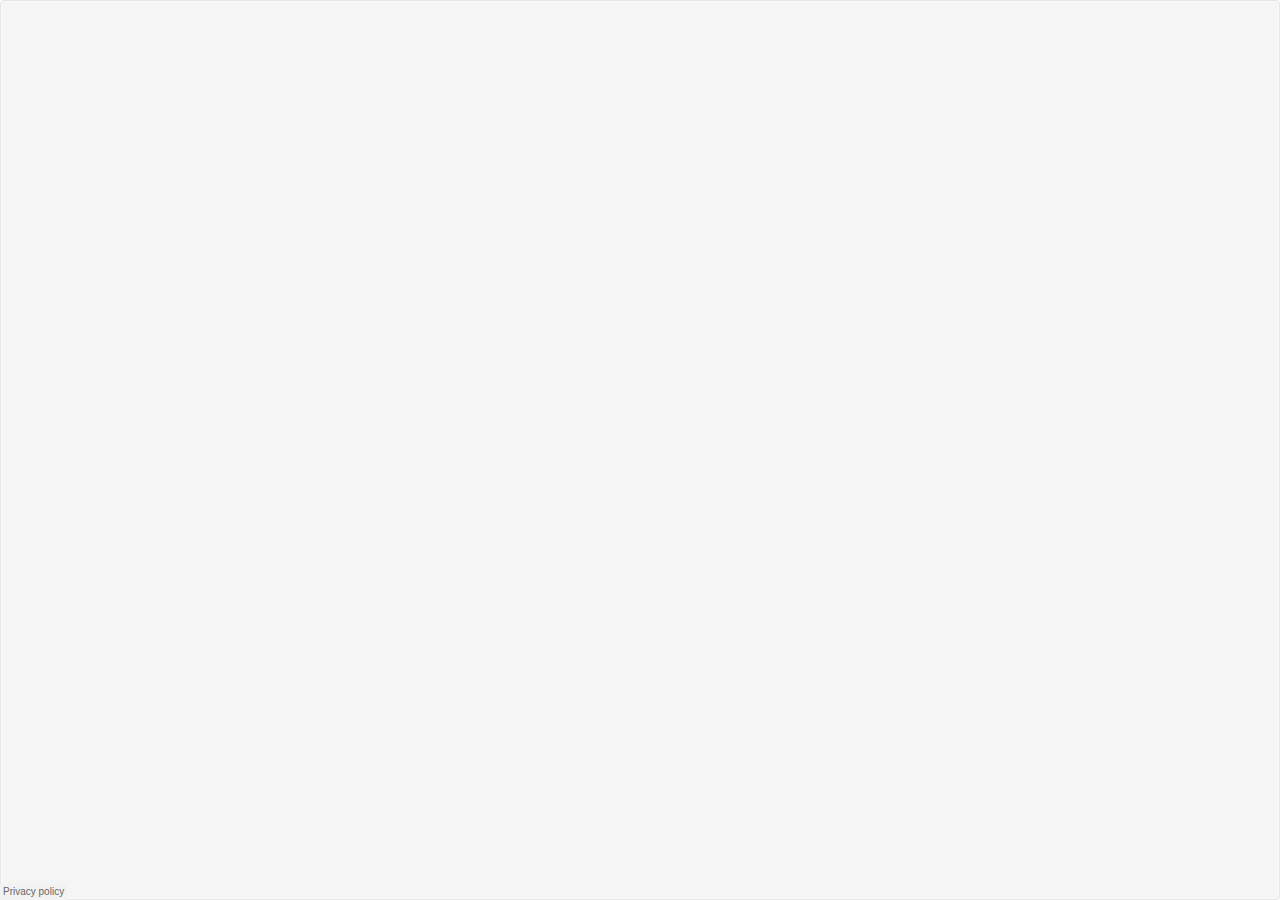
<file: Timeline_files/saved_resource.html>
<!DOCTYPE html>
<!-- saved from url=(0120)https://w.soundcloud.com/player/?visual=true&url=https%3A%2F%2Fapi.soundcloud.com%2Ftracks%2F366396695&show_artwork=true -->
<html lang="en"><head><meta http-equiv="Content-Type" content="text/html; charset=UTF-8">
  

  
  <link rel="dns-prefetch" href="https://api-widget.soundcloud.com/">
  <link rel="dns-prefetch" href="https://sb.scorecardresearch.com/">
  <link rel="dns-prefetch" href="https://api.soundcloud.com/">
  <link rel="dns-prefetch" href="https://va.sndcdn.com/">
  <link rel="dns-prefetch" href="https://i1.sndcdn.com/">
  <link rel="dns-prefetch" href="https://i2.sndcdn.com/">
  <link rel="dns-prefetch" href="https://i3.sndcdn.com/">
  <link rel="dns-prefetch" href="https://i4.sndcdn.com/">
  <link rel="dns-prefetch" href="https://w1.sndcdn.com/">
  <link rel="dns-prefetch" href="https://wis.sndcdn.com/">
  <link rel="dns-prefetch" href="https://style.sndcdn.com/">
  
  <meta name="robots" content="noindex, follow">
  <meta http-equiv="X-UA-Compatible" content="IE=edge,chrome=1">
  <meta name="viewport" content="width=device-width,minimum-scale=1,maximum-scale=1,user-scalable=no">
  <link rel="canonical" href="https://soundcloud.com/innovationhub/grace-hopper-the-life-of-a-coding-pioneer">

  <title>SoundCloud Widget</title>

  
  <!--<base target="_blank">--><base href="." target="_blank">
  
<style>.widget{position:absolute;width:100%;height:100%;background-image:url(https://widget.sndcdn.com/assets/images/logo-200x120-3190df52.png);background-repeat:no-repeat;background-position:50%;background-size:100px 60px;border-radius:4px;border:1px solid #e5e5e5;overflow:hidden}body.mini-player .widget{background:transparent!important;border:0!important;box-shadow:none!important}body.mini-player .privacyPolicy,body.mini-player .progress{display:none}</style><style>.left{float:left}.right{float:right}.fixed{position:fixed}.disabled{opacity:.5}</style><style>.g-arrow{display:block;position:absolute;content:"";width:0;height:0;border-style:solid;border-color:transparent}.g-arrow-top{border-width:0 5px 7px;border-bottom-color:rgba(0,0,0,.8)}</style><style>.sc-artwork{background-size:cover;background-position:50% 50%;display:inline-block}.sc-artwork.sc-artwork-placeholder-0{background-image:linear-gradient(135deg,#846170,#70929c)}.sc-artwork.sc-artwork-placeholder-1{background-image:linear-gradient(135deg,#846170,#e6846e)}.sc-artwork.sc-artwork-placeholder-2{background-image:linear-gradient(135deg,#846170,#8e8485)}.sc-artwork.sc-artwork-placeholder-3{background-image:linear-gradient(135deg,#70929c,#846170)}.sc-artwork.sc-artwork-placeholder-4{background-image:linear-gradient(135deg,#70929c,#e6846e)}.sc-artwork.sc-artwork-placeholder-5{background-image:linear-gradient(135deg,#70929c,#8e8485)}.sc-artwork.sc-artwork-placeholder-6{background-image:linear-gradient(135deg,#e6846e,#846170)}.sc-artwork.sc-artwork-placeholder-7{background-image:linear-gradient(135deg,#e6846e,#70929c)}.sc-artwork.sc-artwork-placeholder-8{background-image:linear-gradient(135deg,#e6846e,#8e8485)}.sc-artwork.sc-artwork-placeholder-9{background-image:linear-gradient(135deg,#8e8485,#846170)}.sc-artwork.sc-artwork-placeholder-10{background-image:linear-gradient(135deg,#8e8485,#70929c)}.sc-artwork.sc-artwork-placeholder-11{background-image:linear-gradient(135deg,#8e8485,#e6846e)}</style><style>.g-background-default{background-color:#f5f5f5}</style><style>.g-border{border:1px solid #d9d9d9}.g-border-top{border-top:1px solid #d9d9d9}.g-border-right{border-right:1px solid #d9d9d9}.g-border-bottom{border-bottom:1px solid #d9d9d9}.g-border-left{border-left:1px solid #d9d9d9}</style><style>.g-box-full{display:block;width:100%;height:100%;position:relative}</style><style>*,:after,:before{-webkit-tap-highlight-color:rgba(0,0,0,0);-ms-touch-action:none;box-sizing:border-box}img{display:block}</style><style>.g-flex-row-centered{display:flex;flex-direction:row;align-items:center}</style><style>.g-overlay{white-space:nowrap;background:rgba(0,0,0,.8);border-radius:4px;color:#fff;z-index:100}</style><style>.g-sc-logo{display:block;width:96px;height:11px;background:url([data-uri]) no-repeat 0 0;text-indent:-9999px;text-shadow:0 1px 0 hsla(0,0%,100%,.9)}</style><style>.g-scrollable{position:relative;overflow:hidden}.g-scrollable-inner{overflow:scroll;padding-right:50%;-webkit-transform:translateZ(0)}.g-scrollbar{position:absolute;background-color:transparent;border-radius:7px;box-shadow:0 0 1px #fff;transition:background-color .3s linear}.g-scrollbar-visible{background-color:rgba(0,0,0,.3)}.g-scrollbar-horizontal{height:7px;margin-left:2px;bottom:2px;left:0}.g-scrollbar-vertical{width:7px;margin-top:2px;right:2px;top:0}</style><style>.g-shadow-inset{box-shadow:inset 0 0 0 1px hsla(0,0%,100%,.5)}.g-shadow-top{box-shadow:inset 0 1px 0 0 hsla(0,0%,100%,.5)}.g-shadow-bottom{box-shadow:0 1px 0 0 hsla(0,0%,100%,.5)}</style><style>.g-text-shadow{text-shadow:0 1px 0 hsla(0,0%,100%,.9)}.g-highlighted .g-text-shadow,.g-text-visual{text-shadow:none}.g-text-visual{padding-left:6px;padding-right:6px;background:rgba(0,0,0,.8);-webkit-font-smoothing:antialiased}.g-text-visual:hover,a.g-text-visual:hover{color:#fff}.g-text-visual.sc-link-light{color:#999}.g-text-visual.sc-link-light:hover{color:#ccc}.g-text-visual.sc-link-dark{color:#fff}a.g-text-visual.sc-link-dark:hover{color:#999}</style><style>.g-label{cursor:pointer;font-size:12px}.g-input{padding:2px 4px;border:1px solid #ccc;border-radius:3px;outline:none;width:100%;box-sizing:border-box;line-height:18px;font-size:13px}</style><style>.g-transform-3d{transform-style:preserve-3d}.g-transform-origin__right{transform-origin:right center}</style><style>.g-all-transitions-200{transition:all .2s ease-in-out}.g-opacity-transition{transition:opacity .2s linear}.g-top-transition{transition:top .2s ease-in-out}.g-bottom-transition{transition:bottom .2s ease-in-out}.g-left-transition{transition:left .2s ease-in-out}.g-transition-transform{transition:transform .2s ease-out}.g-transition-opacity{transition:opacity .2s ease-out}</style><style></style><style>.sc-ir{border:0;font:0/0 a;text-shadow:none;color:transparent;background-color:transparent}.sc-hidden{display:none!important;visibility:hidden}.sc-visuallyhidden{border:0;clip:rect(0 0 0 0);height:1px;margin:-1px;overflow:hidden;padding:0;position:absolute;width:1px}.sc-visuallyhidden.sc-focusable:active,.sc-visuallyhidden.sc-focusable:focus{clip:auto;height:auto;margin:0;overflow:visible;position:static;width:auto}.sc-invisible{visibility:hidden}</style><style>.sc-media,.sc-media-body,.sc-media-content{overflow:hidden}.sc-media-image,.sc-media-left{float:left;margin-right:10px}.sc-media-extra,.sc-media-right{float:right;margin-left:10px}.sc-media-extra .sc-artwork,.sc-media-extra img,.sc-media-image .sc-artwork,.sc-media-image img,.sc-media-object{display:block}</style><style>.sc-text{color:#333}.sc-text-light{color:#999}.sc-text-verylight{color:#ccc}.sc-text-link{color:#38d}.sc-text-orange{color:#f50}</style><style>.sc-border-dark{border:1px solid #e5e5e5}.sc-border-dark-top{border-top:1px solid #e5e5e5}.sc-border-dark-right{border-right:1px solid #e5e5e5}.sc-border-dark-bottom{border-bottom:1px solid #e5e5e5}.sc-border-dark-left{border-left:1px solid #e5e5e5}.sc-border-light{border:1px solid #f2f2f2}.sc-border-light-top{border-top:1px solid #f2f2f2}.sc-border-light-right{border-right:1px solid #f2f2f2}.sc-border-light-bottom{border-bottom:1px solid #f2f2f2}.sc-border-light-left{border-left:1px solid #f2f2f2}.sc-border-orange{border:1px solid #f50}.sc-border-orange-top{border-top:1px solid #f50}.sc-border-orange-right{border-right:1px solid #f50}.sc-border-orange-bottom{border-bottom:1px solid #f50}.sc-border-orange-left{border-left:1px solid #f50}</style><style>.sc-truncate{overflow:hidden;white-space:nowrap;text-overflow:ellipsis;word-break:normal}</style><style>.sc-selection-text{-webkit-user-select:text;-moz-user-select:text;-o-user-select:text;-ms-user-select:text;user-select:text;cursor:auto}.sc-selection-disabled{-webkit-touch-callout:none;-webkit-user-select:none;-moz-user-select:none;-o-user-select:none;-ms-user-select:none;user-select:none;cursor:default;outline:0}</style><style>.sc-snippet-badge{text-transform:uppercase;font-family:Interstate,Lucida Grande,Lucida Sans Unicode,Lucida Sans,Garuda,Verdana,Tahoma,sans-serif;font-weight:100;font-size:14px;line-height:0;border:1px solid;padding:0 .5em;display:inline;color:#000}.sc-snippet-badge-small{font-size:10px}.sc-snippet-badge-medium{font-size:12px;padding-bottom:1px}.sc-snippet-badge-light{color:#fff}.sc-snippet-badge-grey{color:#999;border-color:#ccc}.sc-snippet-white-background{background-color:#fff}.sc-snippet-grey-background{background-color:rgba(0,0,0,.1)}</style><style>.sc-button{display:inline-block;position:relative;height:26px;margin:0;padding:2px 11px 2px 10px;border:1px solid #e5e5e5;border-radius:3px;background-color:#fff;cursor:pointer;color:#333;font-size:14px;line-height:20px;white-space:nowrap;font-family:Interstate,Lucida Grande,Lucida Sans Unicode,Lucida Sans,Garuda,Verdana,Tahoma,sans-serif;font-weight:100;text-align:center;vertical-align:baseline;-webkit-user-select:none;-moz-user-select:none;-ms-user-select:none;box-sizing:border-box}.sc-button-small{font-size:11px;padding:2px 9px 2px 8px;height:22px;line-height:16px}.sc-button-small:not(.sc-button-cta){font-family:Lucida Grande,Lucida Sans Unicode,Lucida Sans,Garuda,Verdana,Tahoma,sans-serif}.sc-button-large{font-size:16px;line-height:18px;padding:10px 15px;height:40px}.sc-button-xlarge{font-size:18px;line-height:18px;padding:13px 15px 12px;height:46px}.sc-button-medium.sc-button-follow:not(.sc-button-stretch-icon){min-width:98px}.sc-button-small.sc-button-follow:not(.sc-button-stretch-icon){min-width:81px}.sc-button-focus,.sc-button:focus,.sc-button:hover{color:#333;outline:0;border-color:#ccc}.sc-button-active,.sc-button-selected{color:#f50}.sc-button-active.sc-button-focus,.sc-button-active:focus,.sc-button-active:hover,.sc-button-selected.sc-button-focus,.sc-button-selected:focus,.sc-button-selected:hover{color:#f50;border:1px solid #f50}.sc-button:visited{color:#333}.sc-button-cta,.sc-button-cta:focus,.sc-button-cta:hover,.sc-button-cta:visited,.sc-button.sc-button-white:focus,.sc-button.sc-button-white:hover{background-color:#f50;border-color:#f50;color:#fff}.sc-button.sc-button-transparent{background:transparent;color:#fff;border-color:#ccc}.sc-button.sc-button-white{background:#fff;color:#f50;border-color:#f50}.sc-button-follow.sc-button-selected{border-color:#f50}.sc-button-visual,.sc-button-visual:active,.sc-button-visual:focus,.sc-button-visual:hover,.sc-button-visual:visited{border:1px solid transparent;background:rgba(0,0,0,.6);color:#fff}.sc-button-visual:hover{background:rgba(0,0,0,.7)}.sc-button-visual:active{background:rgba(0,0,0,.8)}.sc-button-selected.sc-button-visual{background:rgba(0,0,0,.9);color:#fff}.sc-button-nostyle,.sc-button-nostyle:active,.sc-button-nostyle:focus,.sc-button-nostyle:hover,.sc-button.sc-button-nostyle:disabled,.sc-button.sc-button-nostyle:disabled:hover{border:0;background:none;transition:none;padding-top:3px;padding-bottom:3px}.sc-button-nostyle:focus{outline:thin dotted}.sc-button.sc-button-translucent:not(.sc-button-cta){background-color:hsla(0,0%,100%,.8);border-color:rgba(0,0,0,.1);background-clip:padding-box;transition:background-color .2s ease-in-out,border-color .2s ease-in-out}.sc-button.sc-button-translucent.sc-button-active:not(.sc-button-cta),.sc-button.sc-button-translucent:not(.sc-button-cta):focus,.sc-button.sc-button-translucent:not(.sc-button-cta):hover{background-color:#fff;border-color:rgba(0,0,0,.3)}.sc-button.sc-button-translucent.sc-button-disabled,.sc-button.sc-button-translucent.sc-button-disabled:focus,.sc-button.sc-button-translucent.sc-button-disabled:hover,.sc-button.sc-button-translucent:disabled,.sc-button.sc-button-translucent:disabled:focus,.sc-button.sc-button-translucent:disabled:hover{transition:none;background-color:hsla(0,0%,100%,.8);border-color:rgba(0,0,0,.1);color:#333;opacity:.5}.sc-button.sc-button-translucent.sc-button-disabled:before,.sc-button.sc-button-translucent.sc-button-disabled:focus:before,.sc-button.sc-button-translucent.sc-button-disabled:hover:before,.sc-button.sc-button-translucent:disabled:before,.sc-button.sc-button-translucent:disabled:focus:before,.sc-button.sc-button-translucent:disabled:hover:before{opacity:1}.sc-button-lightfg,.sc-button-lightfg:hover,.sc-button-lightfg:visited{color:#fff}.sc-button-lightfg:active,.sc-button-lightfg:focus{color:#ccc;outline:0}.sc-button-disabled,.sc-button-disabled:focus,.sc-button-disabled:hover,.sc-button.sc-pending,.sc-button.sc-pending:focus,.sc-button.sc-pending:hover,.sc-button:disabled,.sc-button:disabled:hover{background-color:#f2f2f2;border-color:#e5e5e5;color:#ccc;cursor:default}.sc-button-disabled:before,.sc-button:disabled:before{opacity:.3}.sc-button.sc-pending,.sc-button.sc-pending:focus,.sc-button.sc-pending:hover{color:#bbb;pointer-events:none;background-color:#eee}.sc-button-alt-labels{visibility:hidden;display:inline-block;line-height:0}.sc-button-label-alt:before,.sc-button-label-default:before,.sc-button-label-hover:before{white-space:pre;content:"\A"}.sc-button-label-default,.sc-button:hover .sc-button-label-hover{visibility:visible}.sc-button:hover .sc-button-label-default{visibility:hidden}</style><style>@font-face{font-family:Interstate;src:local("☁"),url([data-uri]) format("woff");font-weight:100}.sc-font-light{font-family:Interstate,Lucida Grande,Lucida Sans Unicode,Lucida Sans,Garuda,Verdana,Tahoma,sans-serif;font-weight:100}</style><style>a,a:visited{color:#38d;text-decoration:none}a.sc-link-dark,a:hover{color:#333}a.sc-link-medium{color:#666}a.sc-link-light{color:#999}a.sc-link-verylight{color:#ccc}a.sc-link-white{color:#fff}a.sc-link-dark:hover,a.sc-link-medium:hover{color:#000}a.sc-link-light:hover{color:#333}a.sc-link-verylight:hover{color:#999}a.sc-link-white:hover{color:#fff}</style><style>ol,ul{padding:0;margin:0 0 18px 25px}ol ol,ol ul,ul ol,ul ul{margin-bottom:0}ul{list-style:disc}ol{list-style:decimal}.sc-list-nostyle{list-style:none;margin:0}.sc-list-bullet{list-style:outside url([data-uri]);margin-left:15px}</style><style>.sc-background-orange{background-color:#f50;background-image:linear-gradient(180deg,#f70 0,#f30)}.sc-background-blue{background-color:#38d}.sc-background-darkgrey{background-color:#333}.sc-background-grey{background-color:#666}.sc-background-lightgrey{background-color:#999}.sc-background-white{background-color:#fff}.sc-background-dark{background-color:#e5e5e5}.sc-background-light{background-color:#f2f2f2}</style><style>.sc-button-block,.sc-button-buy,.sc-button-camera,.sc-button-copylink,.sc-button-delete,.sc-button-distribute,.sc-button-download,.sc-button-edit,.sc-button-follow,.sc-button-gotostats,.sc-button-insights,.sc-button-like,.sc-button-mastering,.sc-button-message,.sc-button-moderate,.sc-button-more,.sc-button-pageleft,.sc-button-pageright,.sc-button-privacy,.sc-button-queue,.sc-button-refresh,.sc-button-reply,.sc-button-report,.sc-button-repost,.sc-button-share,.sc-button-startstation,.sc-button-upload,.sc-button-viewonsoundcloud{text-indent:19px}.sc-button-addtoset{text-indent:20px}.sc-button-addtoset:before,.sc-button-block:before,.sc-button-buy:before,.sc-button-camera:before,.sc-button-copylink:before,.sc-button-delete:before,.sc-button-distribute:before,.sc-button-download:before,.sc-button-edit:before,.sc-button-follow:before,.sc-button-gotostats:before,.sc-button-insights:before,.sc-button-like:before,.sc-button-mastering:before,.sc-button-message:before,.sc-button-moderate:before,.sc-button-more:before,.sc-button-pageleft:before,.sc-button-pageright:before,.sc-button-privacy:before,.sc-button-queue:before,.sc-button-refresh:before,.sc-button-reply:before,.sc-button-report:before,.sc-button-repost:before,.sc-button-share:before,.sc-button-startstation:before,.sc-button-upload:before,.sc-button-viewonsoundcloud:before{content:"";display:block;position:absolute;background-repeat:no-repeat;background-position:50%;width:20px;height:20px;top:0;bottom:0;margin:auto 0;left:4px}.sc-button-addtoset:before,.sc-button-like:before{left:5px}.sc-button-small:before{width:20px;height:20px}.sc-button-large:before{width:24px;height:24px}.sc-button-xlarge:before{width:28px;height:28px}.sc-button-small.sc-button-like:before{background-image:url([data-uri]);background-size:16px 16px}.sc-button-small.sc-button-share:before{background-image:url(https://widget.sndcdn.com/assets/images/share-4d6d0315.svg);background-size:16px 16px}.sc-button-small.sc-button-copylink:before{background-image:url(https://widget.sndcdn.com/assets/images/copylink-ce37c70e.svg);background-size:16px 16px}.sc-button-small.sc-button-selected.sc-button-follow.sc-button-icon-light:before,.sc-button-small.sc-button-selected.sc-button-follow:before{background-image:url([data-uri]);background-size:14px 14px}.sc-button-small.sc-button-selected.sc-button-like.sc-button-lightfg:before,.sc-button-small.sc-button-selected.sc-button-like.sc-button-visual:before,.sc-button-small.sc-button-selected.sc-button-like:before{background-image:url([data-uri]);background-size:16px 16px}.sc-button-small.sc-button-selected.sc-button-like.sc-button-lightfg:focus:before{background-image:url([data-uri]);background-size:16px 16px}.sc-button-small.sc-button-selected.sc-button-repost.sc-button-lightfg:before,.sc-button-small.sc-button-selected.sc-button-repost.sc-button-visual:before,.sc-button-small.sc-button-selected.sc-button-repost:before{background-image:url([data-uri]);background-size:16px 16px}.sc-button-small.sc-button-selected.sc-button-repost.sc-button-lightfg:focus:before{background-image:url([data-uri]);background-size:16px 16px}.sc-button-small.sc-button-active.sc-button-share:before,.sc-button-small.sc-button-selected.sc-button-share.sc-button-lightfg:before,.sc-button-small.sc-button-selected.sc-button-share.sc-button-visual:before{background-image:url(https://widget.sndcdn.com/assets/images/share-f3396374.svg);background-size:16px 16px}.sc-button-small.sc-button-selected.sc-button-share.sc-button-lightfg:focus:before{background-image:url(https://widget.sndcdn.com/assets/images/share-c8790e44.svg);background-size:16px 16px}.sc-button-small.sc-button-active.sc-button-copylink:before,.sc-button-small.sc-button-selected.sc-button-copylink.sc-button-lightfg:before,.sc-button-small.sc-button-selected.sc-button-copylink.sc-button-visual:before{background-image:url(https://widget.sndcdn.com/assets/images/copylink-42f5eee5.svg);background-size:16px 16px}.sc-button-small.sc-button-selected.sc-button-copylink.sc-button-lightfg:focus:before{background-image:url(https://widget.sndcdn.com/assets/images/copylink-af981638.svg);background-size:16px 16px}.sc-button-small.sc-button-active.sc-button-more:before,.sc-button-small.sc-button-selected.sc-button-more:before{background-image:url([data-uri]);background-size:14px 4px}.sc-button-active.sc-button-queue:before,.sc-button-selected.sc-button-queue:before{background-image:url([data-uri]);background-size:20px 20px}.sc-button-small.sc-button-like.sc-button-lightfg:before,.sc-button-small.sc-button-like.sc-button-visual:before{background-image:url([data-uri]);background-size:16px 16px}.sc-button-small.sc-button-like.sc-button-lightfg:focus:before{background-image:url([data-uri]);background-size:16px 16px}.sc-button-small.sc-button-selected.sc-button-privacy.sc-button-lightfg:before,.sc-button-small.sc-button-selected.sc-button-privacy.sc-button-visual:before,.sc-button-small.sc-button-selected.sc-button-privacy:before{background-image:url([data-uri]);background-size:14px 14px}.sc-button-small.sc-button-selected.sc-button-privacy.sc-button-lightfg:focus:before{background-image:url([data-uri]);background-size:14px 14px}.sc-button-insights:before{background-image:url([data-uri]);background-size:16px 16px}.sc-button-queue:before{background-image:url([data-uri]);background-size:20px 20px}.sc-button-report:before{background-image:url([data-uri]);background-size:18px 18px}.sc-button-viewonsoundcloud:before{background-image:url([data-uri]);background-size:20px 20px}.sc-button-small.sc-button-addtoset:before{background-image:url([data-uri]);background-size:16px 16px}.sc-button-small.sc-button-block:before{background-image:url([data-uri]);background-size:12px 12px}.sc-button-small.sc-button-camera:before{background-image:url(https://widget.sndcdn.com/assets/images/camera-f0cb768b.svg);background-size:15px 12px}.sc-button-small.sc-button-delete:before{background-image:url(https://widget.sndcdn.com/assets/images/delete-0d5a9176.svg);background-size:16px 16px}.sc-button-small.sc-button-distribute:before{background-image:url([data-uri]);background-size:16px 16px}.sc-button-small.sc-button-download:before{background-image:url([data-uri]);background-size:16px 16px}.sc-button-small.sc-button-upload:before{background-image:url([data-uri]);background-size:16px 16px}.sc-button-small.sc-button-edit:before{background-image:url(https://widget.sndcdn.com/assets/images/edit-ce717fe1.svg);background-size:16px 16px}.sc-button-small.sc-button-follow:before{background-image:url([data-uri]);background-size:14px 14px}.sc-button-small.sc-button-follow.sc-button-icon-light:before{background-image:url([data-uri]);background-size:14px 14px}.sc-button-small.sc-button-more:before{background-image:url([data-uri]);background-size:14px 4px}.sc-button-small.sc-button-refresh:before{background-image:url(https://widget.sndcdn.com/assets/images/refresh-143273fe.svg);background-size:16px 16px}.sc-button-small.sc-button-repost:before{background-image:url([data-uri]);background-size:16px 16px}.sc-button-small.sc-button-startstation:before{background-image:url(https://widget.sndcdn.com/assets/images/start-station-a1499390.svg);background-size:16px 12px}.sc-button-small.sc-button-gotostats:before{background-image:url(https://widget.sndcdn.com/assets/images/stats-d8decf4a.svg);background-size:14px 14px}.sc-button-small.sc-button-privacy:before{background-image:url([data-uri]);background-size:14px 14px}.sc-button-small.sc-button-insights:before{background-size:14px 14px}.sc-button-small.sc-button-block.sc-button-selected:before{background-image:url([data-uri]);background-size:12px 12px}.sc-button-small.sc-button-more.sc-button-lightfg:before{background-image:url([data-uri]);background-size:14px 4px}.sc-button-small.sc-button-more.sc-button-lightfg:focus:before{background-image:url([data-uri]);background-size:14px 4px}.sc-button-small.sc-button-startstation.sc-button-lightfg:before{background-image:url(https://widget.sndcdn.com/assets/images/start-station-813683ee.svg);background-size:16px 12px}.sc-button-small.sc-button-gotostats.sc-button-lightfg:before{background-image:url(https://widget.sndcdn.com/assets/images/stats-6c143ae6.svg);background-size:14px 14px}.sc-button-small.sc-button-moderate:before{background-image:url([data-uri])}.sc-button-small.sc-button-pageleft:before{background-image:url([data-uri])}.sc-button-small.sc-button-pageright:before{background-image:url([data-uri])}.sc-button-small.sc-button-reply:before{background-image:url([data-uri])}.sc-button-small.sc-button-buy:before{background-image:url([data-uri])}.sc-button-small.sc-button-lightfg.sc-button-repost:before,.sc-button-small.sc-button-visual.sc-button-repost:before{background-image:url([data-uri]);background-size:16px 16px}.sc-button-small.sc-button-lightfg.sc-button-download:before,.sc-button-small.sc-button-visual.sc-button-download:before{background-image:url([data-uri]);background-size:16px 16px}.sc-button-small.sc-button-lightfg.sc-button-share:before,.sc-button-small.sc-button-visual.sc-button-share:before{background-image:url(https://widget.sndcdn.com/assets/images/share-b41e1876.svg);background-size:16px 16px}.sc-button-small.sc-button-lightfg.sc-button-copylink:before,.sc-button-small.sc-button-visual.sc-button-copylink:before{background-image:url(https://widget.sndcdn.com/assets/images/copylink-0aa0cbdb.svg);background-size:16px 16px}.sc-button-small.sc-button-lightfg.sc-button-privacy:before,.sc-button-small.sc-button-visual.sc-button-privacy:before{background-image:url([data-uri]);background-size:14px 14px}.sc-button-small.sc-button-lightfg.sc-button-share:focus:before{background-image:url(https://widget.sndcdn.com/assets/images/share-74004af6.svg);background-size:16px 16px}.sc-button-small.sc-button-lightfg.sc-button-copylink:focus:before{background-image:url(https://widget.sndcdn.com/assets/images/copylink-a7efa496.svg);background-size:16px 16px}.sc-button-small.sc-button-lightfg.sc-button-download:focus:before{background-image:url([data-uri]);background-size:16px 16px}.sc-button-small.sc-button-lightfg.sc-button-repost:focus:before{background-image:url([data-uri]);background-size:16px 16px}.sc-button-small.sc-button-lightfg.sc-button-privacy:focus:before{background-image:url([data-uri]);background-size:14px 14px}.sc-button-small.sc-button-lightfg.sc-button-buy:before,.sc-button-small.sc-button-visual.sc-button-buy:before{background-image:url([data-uri])}.sc-button-small.sc-button-cta.sc-button-distribute:before{background-image:url([data-uri]);background-size:16px 16px}.sc-button-medium.sc-button-cta.sc-button-distribute:before{background-image:url([data-uri]);background-size:20px 20px}.sc-button-large.sc-button-cta.sc-button-distribute:before{background-image:url([data-uri]);background-size:24px 24px}.sc-button-xlarge.sc-button-cta.sc-button-distribute:before{background-image:url([data-uri]);background-size:28px 28px}.sc-button-small.sc-button-cta.sc-button-follow:before{background-image:url([data-uri]);background-size:14px 14px}.sc-button-small.sc-button-cta.sc-button-selected.sc-button-follow:before{background-image:url([data-uri]);background-size:14px 14px}.sc-button-medium.sc-button-cta.sc-button-follow:before{background-image:url([data-uri]);background-size:16px 16px}.sc-button-medium.sc-button-cta.sc-button-selected.sc-button-follow:before{background-image:url([data-uri]);background-size:16px 16px}.sc-button-large.sc-button-cta.sc-button-follow:before{background-image:url([data-uri]);background-size:20px 20px}.sc-button-large.sc-button-cta.sc-button-selected.sc-button-follow:before{background-image:url([data-uri]);background-size:20px 20px}.sc-button-xlarge.sc-button-cta.sc-button-follow:before{background-image:url([data-uri]);background-size:22px 22px}.sc-button-xlarge.sc-button-cta.sc-button-selected.sc-button-follow:before{background-image:url([data-uri]);background-size:22px 22px}.sc-button-medium.sc-button-cta.sc-button-mastering:before{background-image:url([data-uri])}.sc-button-cta.sc-button-insights:before{background-image:url([data-uri])}@media (-webkit-min-device-pixel-ratio:2),(min-resolution:2dppx),(min-resolution:192dpi){.sc-button-small.sc-button-buy:before{background-size:15px 15px;background-image:url([data-uri])}.sc-button-small.sc-button-buy.sc-button-lightfg:before,.sc-button-small.sc-button-buy.sc-button-visual:before{background-size:15px 15px;background-image:url([data-uri])}.sc-button-small.sc-button-pageleft:before{background-size:16px 16px;background-image:url([data-uri])}.sc-button-small.sc-button-pageright:before{background-size:16px 16px;background-image:url([data-uri])}}.sc-button-medium.sc-button-addtoset,.sc-button-medium.sc-button-block,.sc-button-medium.sc-button-camera,.sc-button-medium.sc-button-copylink,.sc-button-medium.sc-button-delete,.sc-button-medium.sc-button-distribute,.sc-button-medium.sc-button-download,.sc-button-medium.sc-button-edit,.sc-button-medium.sc-button-follow,.sc-button-medium.sc-button-like,.sc-button-medium.sc-button-message,.sc-button-medium.sc-button-moderate,.sc-button-medium.sc-button-pageleft,.sc-button-medium.sc-button-pageright,.sc-button-medium.sc-button-privacy,.sc-button-medium.sc-button-refresh,.sc-button-medium.sc-button-reply,.sc-button-medium.sc-button-repost,.sc-button-medium.sc-button-share,.sc-button-medium.sc-button-start-station{text-indent:19px}.sc-button-medium.sc-button-block:before,.sc-button-medium.sc-button-camera:before,.sc-button-medium.sc-button-copylink:before,.sc-button-medium.sc-button-delete:before,.sc-button-medium.sc-button-distribute:before,.sc-button-medium.sc-button-download:before,.sc-button-medium.sc-button-edit:before,.sc-button-medium.sc-button-follow:before,.sc-button-medium.sc-button-like:before,.sc-button-medium.sc-button-message:before,.sc-button-medium.sc-button-moderate:before,.sc-button-medium.sc-button-privacy:before,.sc-button-medium.sc-button-refresh:before,.sc-button-medium.sc-button-reply:before,.sc-button-medium.sc-button-repost:before,.sc-button-medium.sc-button-share:before,.sc-button-medium.sc-button-startstation:before{left:5px}.sc-button-medium.sc-button-addtoset:before{left:6px}.sc-button-medium.sc-button-edit:before{top:1px}.sc-button-medium.sc-button-addtoset:before{background-image:url([data-uri]);background-size:16px 16px}.sc-button-medium.sc-button-block:before{background-image:url([data-uri]);background-size:12px 12px}.sc-button-medium.sc-button-camera:before{background-image:url(https://widget.sndcdn.com/assets/images/camera-f0cb768b.svg);background-size:15px 12px}.sc-button-medium.sc-button-edit:before{background-image:url(https://widget.sndcdn.com/assets/images/edit-ce717fe1.svg);background-size:20px 20px}.sc-button-medium.sc-button-follow:before{background-image:url([data-uri]);background-size:14px 14px}.sc-button-medium.sc-button-delete:before{background-image:url(https://widget.sndcdn.com/assets/images/delete-0d5a9176.svg);background-size:18px 18px}.sc-button-medium.sc-button-distribute:before{background-image:url([data-uri]);background-size:20px 20px}.sc-button-medium.sc-button-download:before{background-image:url([data-uri]);background-size:16px 16px}.sc-button-medium.sc-button-upload:before{background-image:url([data-uri]);background-size:16px 16px}.sc-button-medium.sc-button-insights:before{background-size:16px 16px}.sc-button-medium.sc-button-like:before{background-image:url([data-uri]);background-size:16px 16px}.sc-button-medium.sc-button-mastering:before{background-image:url([data-uri]);background-size:16px 16px}.sc-button-medium.sc-button-message:before{background-image:url(https://widget.sndcdn.com/assets/images/message-02ae682d.svg);background-size:16px 16px}.sc-button-medium.sc-button-more:before{background-image:url([data-uri]);background-size:14px 4px}.sc-button-medium.sc-button-pageleft:before{background-image:url([data-uri])}.sc-button-medium.sc-button-pageright:before{background-image:url([data-uri])}.sc-button-medium.sc-button-refresh:before{background-image:url(https://widget.sndcdn.com/assets/images/refresh-143273fe.svg);background-size:18px 18px}.sc-button-medium.sc-button-reply:before{background-image:url([data-uri])}.sc-button-medium.sc-button-repost:before{background-image:url([data-uri]);background-size:16px 16px}.sc-button-medium.sc-button-share:before{background-image:url(https://widget.sndcdn.com/assets/images/share-4d6d0315.svg);background-size:16px 16px}.sc-button-medium.sc-button-copylink:before{background-image:url(https://widget.sndcdn.com/assets/images/copylink-ce37c70e.svg);background-size:16px 16px}.sc-button-medium.sc-button-startstation:before{background-image:url(https://widget.sndcdn.com/assets/images/start-station-a1499390.svg);background-size:16px 12px}.sc-button-medium.sc-button-gotostats:before{background-image:url(https://widget.sndcdn.com/assets/images/stats-d8decf4a.svg);background-size:14px 14px}.sc-button-medium.sc-button-privacy:before{background-image:url([data-uri]);background-size:16px 16px}.sc-button-active.sc-button-medium.sc-button-more:before,.sc-button-selected.sc-button-medium.sc-button-more:before{background-image:url([data-uri]);background-size:14px 4px}.sc-button-medium.sc-button-block.sc-button-selected:before{background-image:url([data-uri]);background-size:12px 12px}.sc-button-medium.sc-button-selected.sc-button-follow:before{background-image:url([data-uri]);background-size:14px 14px}.sc-button-queue.sc-button-lightfg:before{background-image:url([data-uri]);background-size:20px 20px}.sc-button-medium.sc-button-addtoset.sc-button-lightfg:before{background-image:url([data-uri]);background-size:16px 16px}.sc-button-medium.sc-button-camera.sc-button-lightfg:before{background-image:url(https://widget.sndcdn.com/assets/images/camera-396ea9f5.svg);background-size:15px 12px}.sc-button-medium.sc-button-download.sc-button-lightfg:before{background-image:url([data-uri]);background-size:16px 16px}.sc-button-medium.sc-button-like.sc-button-lightfg:before{background-image:url([data-uri]);background-size:16px 16px}.sc-button-medium.sc-button-more.sc-button-lightfg:before{background-image:url([data-uri]);background-size:14px 4px}.sc-button-medium.sc-button-repost.sc-button-lightfg:before{background-image:url([data-uri]);background-size:16px 16px}.sc-button-medium.sc-button-share.sc-button-lightfg:before{background-image:url(https://widget.sndcdn.com/assets/images/share-b41e1876.svg);background-size:16px 16px}.sc-button-medium.sc-button-copylink.sc-button-lightfg:before{background-image:url(https://widget.sndcdn.com/assets/images/copylink-0aa0cbdb.svg);background-size:16px 16px}.sc-button-medium.sc-button-startstation.sc-button-lightfg:before{background-image:url(https://widget.sndcdn.com/assets/images/start-station-0fd0cb44.svg);background-size:16px 12px}.sc-button-medium.sc-button-gotostats.sc-button-lightfg:before{background-image:url(https://widget.sndcdn.com/assets/images/stats-36629f5c.svg);background-size:14px 14px}.sc-button-medium.sc-button-privacy.sc-button-lightfg:before{background-image:url([data-uri]);background-size:16px 16px}.sc-button-queue.sc-button-lightfg:focus:before{background-image:url([data-uri]);background-size:20px 20px}.sc-button-medium.sc-button-addtoset.sc-button-lightfg:focus:before{background-image:url([data-uri]);background-size:16px 16px}.sc-button-medium.sc-button-camera.sc-button-lightfg:focus:before{background-image:url(https://widget.sndcdn.com/assets/images/camera-fc4eaace.svg);background-size:15px 12px}.sc-button-medium.sc-button-download.sc-button-lightfg:focus:before{background-image:url([data-uri]);background-size:16px 16px}.sc-button-medium.sc-button-like.sc-button-lightfg:focus:before{background-image:url([data-uri]);background-size:16px 16px}.sc-button-medium.sc-button-more.sc-button-lightfg:focus:before{background-image:url([data-uri]);background-size:14px 4px}.sc-button-medium.sc-button-repost.sc-button-lightfg:focus:before{background-image:url([data-uri]);background-size:16px 16px}.sc-button-medium.sc-button-share.sc-button-lightfg:focus:before{background-image:url(https://widget.sndcdn.com/assets/images/share-74004af6.svg);background-size:16px 16px}.sc-button-medium.sc-button-copylink.sc-button-lightfg:focus:before{background-image:url(https://widget.sndcdn.com/assets/images/copylink-a7efa496.svg);background-size:16px 16px}.sc-button-medium.sc-button-startstation.sc-button-lightfg:focus:before{background-image:url(https://widget.sndcdn.com/assets/images/start-station-813683ee.svg);background-size:16px 12px}.sc-button-medium.sc-button-gotostats.sc-button-lightfg:focus:before{background-image:url(https://widget.sndcdn.com/assets/images/stats-6c143ae6.svg);background-size:14px 14px}.sc-button-medium.sc-button-privacy.sc-button-lightfg:focus:before{background-image:url([data-uri]);background-size:16px 16px}.sc-button-selected.sc-button-medium.sc-button-like:before{background-image:url([data-uri]);background-size:16px 16px}.sc-button-selected.sc-button-medium.sc-button-repost:before{background-image:url([data-uri]);background-size:16px 16px}.sc-button-selected.sc-button-medium.sc-button-privacy:before{background-image:url([data-uri]);background-size:16px 16px}.sc-button-selected.sc-button-medium.sc-button-like:active:before,.sc-button-selected.sc-button-medium.sc-button-like:focus:before{background-image:url([data-uri]);background-size:16px 16px}.sc-button-selected.sc-button-medium.sc-button-repost:active:before,.sc-button-selected.sc-button-medium.sc-button-repost:focus:before{background-image:url([data-uri]);background-size:16px 16px}.sc-button-selected.sc-button-medium.sc-button-privacy:active:before,.sc-button-selected.sc-button-medium.sc-button-privacy:focus:before{background-image:url([data-uri]);background-size:16px 16px}@media (-webkit-min-device-pixel-ratio:2),(min-resolution:2dppx),(min-resolution:192dpi){.sc-button-medium.sc-button-pageleft:before{background-size:16px 16px;background-image:url([data-uri])}.sc-button-medium.sc-button-pageright:before{background-size:16px 16px;background-image:url([data-uri])}}.sc-button-medium.sc-button-icon,.sc-button-small.sc-button-icon{text-align:left;text-indent:-100000px}.sc-button-small.sc-button-icon:not(.sc-button-stretch-icon),.sc-button-small.sc-button-responsive:not(.sc-button-stretch-icon){min-width:25px}.sc-button-medium.sc-button-icon:not(.sc-button-stretch-icon),.sc-button-medium.sc-button-responsive:not(.sc-button-stretch-icon){min-width:31px}.sc-button-small.sc-button-icon:not(.sc-button-stretch-icon):before{left:1px}.sc-button-medium.sc-button-icon:not(.sc-button-stretch-icon):before{left:4px}</style><style>.sc-ministats{display:inline-block;font-family:Interstate,Lucida Grande,Lucida Sans Unicode,Lucida Sans,Garuda,Verdana,Tahoma,sans-serif;font-weight:100;color:#999;font-feature-settings:"tnum";font-variant-numeric:tabular-nums}a.sc-ministats{color:#999}a.sc-ministats:hover{color:#333}.sc-ministats-small{color:#999;font-size:11px;line-height:12px}.sc-ministats-medium{font-size:12px;line-height:16px}.sc-ministats-large{font-size:18px;line-height:20px;color:#333}a.sc-ministats-large{color:#333}.sc-ministats-inverted,a.sc-ministats-inverted,a.sc-ministats-inverted:hover{color:#fff}.sc-ministats-light,a.sc-ministats-light{color:#ccc}a.sc-ministats-light:hover{color:#999}.sc-ministats:before{display:inline-block;content:"";width:16px;height:16px;vertical-align:top;background-repeat:no-repeat;background-position:50%}.sc-ministats.sc-ministats-small:before{width:16px;height:12px}.sc-ministats.sc-ministats-large:before{width:20px;height:20px}.sc-ministats-text:before{display:none}.sc-ministats-small.sc-ministats-plays:before{background-image:url([data-uri]);background-size:16px 16px}.sc-ministats-small.sc-ministats-likes:before{background-image:url([data-uri]);background-size:16px 16px}.sc-ministats-small.sc-ministats-comments:before{background-image:url([data-uri]);background-size:16px 16px}.sc-ministats-small.sc-ministats-reposts:before{background-image:url([data-uri]);background-size:16px 16px}.sc-ministats-small.sc-ministats-downloads:before{background-image:url([data-uri]);background-size:16px 16px}.sc-ministats-small.sc-ministats-followers:before{background-image:url([data-uri]);background-size:16px 16px}.sc-ministats-small.sc-ministats-sounds:before{background-image:url([data-uri]);background-size:16px 16px}.sc-ministats-small.sc-ministats-plays.sc-ministats-inverted:before{background-image:url([data-uri]);background-size:16px 16px}.sc-ministats-small.sc-ministats-likes.sc-ministats-inverted:before{background-image:url([data-uri]);background-size:16px 16px}.sc-ministats-small.sc-ministats-comments.sc-ministats-inverted:before{background-image:url([data-uri]);background-size:16px 16px}.sc-ministats-small.sc-ministats-reposts.sc-ministats-inverted:before{background-image:url([data-uri]);background-size:16px 16px}.sc-ministats-small.sc-ministats-followers.sc-ministats-inverted:before{background-image:url([data-uri]);background-size:16px 16px}.sc-ministats-small.sc-ministats-sounds.sc-ministats-inverted:before{background-image:url([data-uri]);background-size:16px 16px}.sc-ministats-small.sc-ministats-downloads.sc-ministats-inverted:before{background-image:url([data-uri]);background-size:16px 16px}.sc-ministats-small.sc-ministats-plays.sc-ministats-light:before{background-image:url([data-uri]);background-size:16px 16px}.sc-ministats-small.sc-ministats-likes.sc-ministats-light:before{background-image:url([data-uri]);background-size:16px 16px}.sc-ministats-small.sc-ministats-comments.sc-ministats-light:before{background-image:url([data-uri]);background-size:16px 16px}.sc-ministats-small.sc-ministats-reposts.sc-ministats-light:before{background-image:url([data-uri]);background-size:16px 16px}.sc-ministats-small.sc-ministats-downloads.sc-ministats-light:before{background-image:url([data-uri]);background-size:16px 16px}.sc-ministats-small.sc-ministats-followers.sc-ministats-light:before{background-image:url([data-uri]);background-size:16px 16px}.sc-ministats-small.sc-ministats-sounds.sc-ministats-light:before{background-image:url([data-uri]);background-size:16px 16px}.sc-ministats-medium.sc-ministats-plays:before{background-image:url([data-uri]);background-size:16px 16px}.sc-ministats-medium.sc-ministats-likes:before{background-image:url([data-uri]);background-size:16px 16px}.sc-ministats-medium.sc-ministats-comments:before{background-image:url([data-uri]);background-size:16px 16px}.sc-ministats-medium.sc-ministats-reposts:before{background-image:url([data-uri]);background-size:16px 16px}.sc-ministats-medium.sc-ministats-downloads:before{background-image:url([data-uri]);background-size:16px 16px}.sc-ministats-medium.sc-ministats-followers:before{background-image:url([data-uri]);background-size:16px 16px}.sc-ministats-medium.sc-ministats-sounds:before{background-image:url([data-uri]);background-size:16px 16px}.sc-ministats-medium.sc-ministats-plays.sc-ministats-light:before{background-image:url([data-uri]);background-size:16px 16px}.sc-ministats-medium.sc-ministats-likes.sc-ministats-light:before{background-image:url([data-uri]);background-size:16px 16px}.sc-ministats-medium.sc-ministats-comments.sc-ministats-light:before{background-image:url([data-uri]);background-size:16px 16px}.sc-ministats-medium.sc-ministats-reposts.sc-ministats-light:before{background-image:url([data-uri]);background-size:16px 16px}.sc-ministats-medium.sc-ministats-downloads.sc-ministats-light:before{background-image:url([data-uri]);background-size:16px 16px}.sc-ministats-medium.sc-ministats-followers.sc-ministats-light:before{background-image:url([data-uri]);background-size:16px 16px}.sc-ministats-medium.sc-ministats-sounds.sc-ministats-light:before{background-image:url([data-uri]);background-size:16px 16px}.sc-ministats-large.sc-ministats-followers:before{background-image:url([data-uri]);background-size:22px 22px}.sc-ministats-large.sc-ministats-sounds:before{background-image:url([data-uri]);background-size:28px 28px}.sc-ministats-large.sc-ministats-sets:before{background-image:url([data-uri])}.sc-ministats-group{display:flex;flex-wrap:wrap;justify-content:flex-start;list-style:none;margin:0}.sc-ministats-group-right{justify-content:flex-end}.sc-ministats-group .sc-ministats{margin-top:5px;margin-bottom:5px;margin-right:13px}.sc-ministats-group-right .sc-ministats{margin-left:13px;margin-right:0}.sc-ministats-group .sc-ministats-small{margin-right:9px}.sc-ministats-group-right .sc-ministats-small{margin-left:9px;margin-right:0}.sc-ministats-group .sc-ministats-large{margin-right:21px}.sc-ministats-group-right .sc-ministats-large{margin-left:21px;margin-right:0}.sc-ministats-group>.sc-ministats-item:last-child .sc-ministats{margin-right:0}.sc-ministats-group-right>.sc-ministats-item:first-child .sc-ministats{margin-left:0}.sc-ministats-group .sc-ministats-inverted{border-color:#fff}.sc-ministats-group .sc-ministats-light{border-color:#dfdfdf}</style><style>/*! normalize.css v2.0.1 | MIT License | git.io/normalize */article,aside,details,figcaption,figure,footer,header,hgroup,nav,section,summary{display:block}audio,canvas,video{display:inline-block}audio:not([controls]){display:none;height:0}[hidden]{display:none}html{font-family:sans-serif;-webkit-text-size-adjust:100%;-ms-text-size-adjust:100%}body{margin:0;padding:0}a:focus{outline:thin dotted}a:active,a:hover{outline:0}h1{font-size:2em}abbr[title]{border-bottom:1px dotted}b,strong{font-weight:700}dfn{font-style:italic}mark{background:#ff0;color:#000}code,kbd,pre,samp{font-family:monospace,serif;font-size:1em}pre{white-space:pre;white-space:pre-wrap;word-wrap:break-word}q{quotes:"\201C""\201D""\2018""\2019"}small{font-size:80%}sub,sup{font-size:75%;line-height:0;position:relative;vertical-align:baseline}sup{top:-.5em}sub{bottom:-.25em}img{border:0}svg:not(:root){overflow:hidden}figure{margin:0}fieldset{border:1px solid silver;margin:0 2px;padding:.35em .625em .75em}legend{border:0;padding:0}button,input,select,textarea{font-family:inherit;font-size:100%;margin:0}button,input{line-height:normal}button,html input[type=button],input[type=reset],input[type=submit]{-webkit-appearance:button;cursor:pointer}button[disabled],input[disabled]{cursor:default}input[type=checkbox],input[type=radio]{box-sizing:border-box;padding:0}input[type=search]{-webkit-appearance:textfield;box-sizing:content-box}input[type=search]::-webkit-search-cancel-button,input[type=search]::-webkit-search-decoration{-webkit-appearance:none}button::-moz-focus-inner,input::-moz-focus-inner{border:0;padding:0}textarea{overflow:auto;vertical-align:top}table{border-collapse:collapse;border-spacing:0}</style><style>body{font:12px/1.4 Lucida Grande,Lucida Sans Unicode,Lucida Sans,Garuda,Verdana,Tahoma,sans-serif;color:#333}.sc-type-h1,.sc-type-h2,.sc-type-h3,.sc-type-h4,.sc-type-h5,.sc-type-h6,h1,h2,h3,h4,h5,h6{font-family:Interstate,Lucida Grande,Lucida Sans Unicode,Lucida Sans,Garuda,Verdana,Tahoma,sans-serif;font-weight:400;margin:18px 0 0;line-height:1.3}.sc-type-h1:first-child,.sc-type-h2:first-child,.sc-type-h3:first-child,.sc-type-h4:first-child,.sc-type-h5:first-child,.sc-type-h6:first-child,h1:first-child,h2:first-child,h3:first-child,h4:first-child,h5:first-child,h6:first-child{margin-top:0}.sc-type-h1,h1{font-size:32px}.sc-type-h2,h2{font-size:16px}.sc-type-h3,h3{font-size:14px}.sc-type-h4,h4{margin-top:0}p{margin:0 0 10px}hr{background:#ccc;position:relative;height:1px;margin:18px 0 17px;border:none;width:100%}b,strong{font-weight:400}code,pre{font-family:Monaco,Courier New,monospace,serif;font-size:1em}.sc-type-small{font-size:14px}.sc-type-medium,.sc-type-small{font-family:Interstate,Lucida Grande,Lucida Sans Unicode,Lucida Sans,Garuda,Verdana,Tahoma,sans-serif;font-weight:100}.sc-type-medium{font-size:16px}.sc-type-large{font-size:18px;font-family:Interstate,Lucida Grande,Lucida Sans Unicode,Lucida Sans,Garuda,Verdana,Tahoma,sans-serif;font-weight:100}.sc-type-light{font-weight:100;color:#999}.sc-type-h1>.sc-type-light,h1>.sc-type-light{font-size:16px}.sc-type-h2>.sc-type-light,h2>.sc-type-light{font-size:14px}.sc-type-h3>.sc-type-light,h3>.sc-type-light{font:12px/1.4 Lucida Grande,Lucida Sans Unicode,Lucida Sans,Garuda,Verdana,Tahoma,sans-serif}</style><style>.sc-social-logo,.sc-social-logo-interactive.sc-social-logo:after,.sc-social-logo-interactive .sc-social-logo:after,.sc-social-logo-interactive.sc-social-logo:before,.sc-social-logo-interactive .sc-social-logo:before{display:inline-block;width:16px;height:16px;background:url([data-uri]) no-repeat 50% 50%;vertical-align:top;text-indent:16px;white-space:nowrap;overflow:hidden;background-size:16px 16px}.sc-social-logo-interactive.sc-social-logo,.sc-social-logo-interactive .sc-social-logo{position:relative;background:none}.sc-social-logo-interactive.sc-social-logo:after,.sc-social-logo-interactive .sc-social-logo:after,.sc-social-logo-interactive.sc-social-logo:before,.sc-social-logo-interactive .sc-social-logo:before{content:"";transition:opacity .2s;position:absolute;top:0;left:0}.sc-social-logo-interactive.sc-social-logo:after,.sc-social-logo-interactive .sc-social-logo:after{opacity:0}.sc-social-logo-interactive.sc-social-logo:focus:after,.sc-social-logo-interactive.sc-social-logo:hover:after,.sc-social-logo-interactive:focus .sc-social-logo:after,.sc-social-logo-interactive:hover .sc-social-logo:after{opacity:1}.sc-social-logo-interactive.sc-social-logo:focus:before,.sc-social-logo-interactive.sc-social-logo:hover:before,.sc-social-logo-interactive:focus .sc-social-logo:before,.sc-social-logo-interactive:hover .sc-social-logo:before{transition-delay:.1s;opacity:0}.sc-social-logo-bandcamp,.sc-social-logo-bandcamp.sc-social-logo-interactive:after,.sc-social-logo-interactive .sc-social-logo-bandcamp:after{background-image:url([data-uri])}.sc-social-logo-bandsintown,.sc-social-logo-bandsintown.sc-social-logo-interactive:after,.sc-social-logo-interactive .sc-social-logo-bandsintown:after{background-image:url([data-uri])}.sc-social-logo-discogs,.sc-social-logo-discogs.sc-social-logo-interactive:after,.sc-social-logo-interactive .sc-social-logo-discogs:after{background-image:url([data-uri])}.sc-social-logo-email,.sc-social-logo-email.sc-social-logo-interactive:after,.sc-social-logo-interactive .sc-social-logo-email:after{background-image:url([data-uri])}.sc-social-logo-facebook,.sc-social-logo-facebook.sc-social-logo-interactive:after,.sc-social-logo-interactive .sc-social-logo-facebook:after{background-image:url([data-uri])}.sc-social-logo-flickr,.sc-social-logo-flickr.sc-social-logo-interactive:after,.sc-social-logo-interactive .sc-social-logo-flickr:after{background-image:url([data-uri])}.sc-social-logo-googleplus,.sc-social-logo-googleplus.sc-social-logo-interactive:after,.sc-social-logo-interactive .sc-social-logo-googleplus:after{background-image:url([data-uri])}.sc-social-logo-instagram,.sc-social-logo-instagram.sc-social-logo-interactive:after,.sc-social-logo-interactive .sc-social-logo-instagram:after{background-image:url([data-uri])}.sc-social-logo-interactive .sc-social-logo-itunespodcast:after,.sc-social-logo-itunespodcast,.sc-social-logo-itunespodcast.sc-social-logo-interactive:after{background-image:url([data-uri])}.sc-social-logo-interactive .sc-social-logo-lastfm:after,.sc-social-logo-lastfm,.sc-social-logo-lastfm.sc-social-logo-interactive:after{background-image:url([data-uri])}.sc-social-logo-interactive .sc-social-logo-mixcloud:after,.sc-social-logo-mixcloud,.sc-social-logo-mixcloud.sc-social-logo-interactive:after{background-image:url(https://widget.sndcdn.com/assets/images/mixcloud-16-color-28543286.svg)}.sc-social-logo-interactive .sc-social-logo-pinterest:after,.sc-social-logo-pinterest,.sc-social-logo-pinterest.sc-social-logo-interactive:after{background-image:url([data-uri])}.sc-social-logo-interactive .sc-social-logo-residentadvisor:after,.sc-social-logo-residentadvisor,.sc-social-logo-residentadvisor.sc-social-logo-interactive:after{background-image:url([data-uri])}.sc-social-logo-interactive .sc-social-logo-reverbnation:after,.sc-social-logo-reverbnation,.sc-social-logo-reverbnation.sc-social-logo-interactive:after{background-image:url([data-uri])}.sc-social-logo-interactive .sc-social-logo-soundcloud:after,.sc-social-logo-soundcloud,.sc-social-logo-soundcloud.sc-social-logo-interactive:after{background-image:url([data-uri])}.sc-social-logo-interactive .sc-social-logo-snapchat:after,.sc-social-logo-snapchat,.sc-social-logo-snapchat.sc-social-logo-interactive:after{background-image:url(https://widget.sndcdn.com/assets/images/snapchat-16-color-7f1dd57f.svg)}.sc-social-logo-interactive .sc-social-logo-songkick:after,.sc-social-logo-songkick,.sc-social-logo-songkick.sc-social-logo-interactive:after{background-image:url(https://widget.sndcdn.com/assets/images/songkick-16-color-c868c10d.svg)}.sc-social-logo-interactive .sc-social-logo-spotify:after,.sc-social-logo-spotify,.sc-social-logo-spotify.sc-social-logo-interactive:after{background-image:url([data-uri])}.sc-social-logo-interactive .sc-social-logo-tumblr:after,.sc-social-logo-tumblr,.sc-social-logo-tumblr.sc-social-logo-interactive:after{background-image:url([data-uri])}.sc-social-logo-interactive .sc-social-logo-twitter:after,.sc-social-logo-twitter,.sc-social-logo-twitter.sc-social-logo-interactive:after{background-image:url([data-uri])}.sc-social-logo-interactive .sc-social-logo-vimeo:after,.sc-social-logo-vimeo,.sc-social-logo-vimeo.sc-social-logo-interactive:after{background-image:url([data-uri])}.sc-social-logo-interactive .sc-social-logo-vkontakte:after,.sc-social-logo-vkontakte,.sc-social-logo-vkontakte.sc-social-logo-interactive:after{background-image:url([data-uri])}.sc-social-logo-interactive .sc-social-logo-youtube:after,.sc-social-logo-youtube,.sc-social-logo-youtube.sc-social-logo-interactive:after{background-image:url([data-uri])}.sc-social-logo-square{background-image:url([data-uri])}.sc-social-logo-square.sc-social-logo-bandcamp{background-image:url([data-uri])}.sc-social-logo-square.sc-social-logo-bandsintown{background-image:url([data-uri])}.sc-social-logo-square.sc-social-logo-discogs{background-image:url([data-uri])}.sc-social-logo-square.sc-social-logo-email{background-image:url([data-uri])}.sc-social-logo-square.sc-social-logo-facebook{background-image:url([data-uri])}.sc-social-logo-square.sc-social-logo-flickr{background-image:url([data-uri])}.sc-social-logo-square.sc-social-logo-googleplus{background-image:url([data-uri])}.sc-social-logo-square.sc-social-logo-instagram{background-image:url(https://widget.sndcdn.com/assets/images/instagram-16-square-72d56ae5.svg)}.sc-social-logo-square.sc-social-logo-itunespodcast{background-image:url([data-uri])}.sc-social-logo-square.sc-social-logo-lastfm{background-image:url([data-uri])}.sc-social-logo-square.sc-social-logo-mixcloud{background-image:url(https://widget.sndcdn.com/assets/images/mixcloud-16-square-dd8da2de.svg)}.sc-social-logo-square.sc-social-logo-pinterest{background-image:url([data-uri])}.sc-social-logo-square.sc-social-logo-residentadvisor{background-image:url([data-uri])}.sc-social-logo-square.sc-social-logo-reverbnation{background-image:url([data-uri])}.sc-social-logo-square.sc-social-logo-soundcloud{background-image:url([data-uri])}.sc-social-logo-square.sc-social-logo-snapchat{background-image:url(https://widget.sndcdn.com/assets/images/snapchat-16-square-b5d05166.svg)}.sc-social-logo-square.sc-social-logo-songkick{background-image:url(https://widget.sndcdn.com/assets/images/songkick-16-square-b59a33bb.svg)}.sc-social-logo-square.sc-social-logo-spotify{background-image:url([data-uri])}.sc-social-logo-square.sc-social-logo-tumblr{background-image:url([data-uri])}.sc-social-logo-square.sc-social-logo-twitter{background-image:url([data-uri])}.sc-social-logo-square.sc-social-logo-vimeo{background-image:url([data-uri])}.sc-social-logo-square.sc-social-logo-vkontakte{background-image:url([data-uri])}.sc-social-logo-square.sc-social-logo-youtube{background-image:url([data-uri])}.sc-social-logo-interactive.sc-social-logo:before,.sc-social-logo-interactive .sc-social-logo:before,.sc-social-logo-mono.sc-social-logo{background-image:url([data-uri])}.sc-social-logo-interactive.sc-social-logo-bandcamp:before,.sc-social-logo-interactive .sc-social-logo-bandcamp:before,.sc-social-logo-mono.sc-social-logo-bandcamp{background-image:url([data-uri])}.sc-social-logo-interactive.sc-social-logo-bandsintown:before,.sc-social-logo-interactive .sc-social-logo-bandsintown:before,.sc-social-logo-mono.sc-social-logo-bandsintown{background-image:url([data-uri])}.sc-social-logo-interactive.sc-social-logo-discogs:before,.sc-social-logo-interactive .sc-social-logo-discogs:before,.sc-social-logo-mono.sc-social-logo-discogs{background-image:url([data-uri])}.sc-social-logo-interactive.sc-social-logo-email:before,.sc-social-logo-interactive .sc-social-logo-email:before,.sc-social-logo-mono.sc-social-logo-email{background-image:url([data-uri])}.sc-social-logo-interactive.sc-social-logo-facebook:before,.sc-social-logo-interactive .sc-social-logo-facebook:before,.sc-social-logo-mono.sc-social-logo-facebook{background-image:url([data-uri])}.sc-social-logo-interactive.sc-social-logo-flickr:before,.sc-social-logo-interactive .sc-social-logo-flickr:before,.sc-social-logo-mono.sc-social-logo-flickr{background-image:url([data-uri])}.sc-social-logo-interactive.sc-social-logo-googleplus:before,.sc-social-logo-interactive .sc-social-logo-googleplus:before,.sc-social-logo-mono.sc-social-logo-googleplus{background-image:url([data-uri])}.sc-social-logo-interactive.sc-social-logo-instagram:before,.sc-social-logo-interactive .sc-social-logo-instagram:before,.sc-social-logo-mono.sc-social-logo-instagram{background-image:url([data-uri])}.sc-social-logo-interactive.sc-social-logo-itunespodcast:before,.sc-social-logo-interactive .sc-social-logo-itunespodcast:before,.sc-social-logo-mono.sc-social-logo-itunespodcast{background-image:url([data-uri])}.sc-social-logo-interactive.sc-social-logo-lastfm:before,.sc-social-logo-interactive .sc-social-logo-lastfm:before,.sc-social-logo-mono.sc-social-logo-lastfm{background-image:url([data-uri])}.sc-social-logo-interactive.sc-social-logo-mixcloud:before,.sc-social-logo-interactive .sc-social-logo-mixcloud:before,.sc-social-logo-mono.sc-social-logo-mixcloud{background-image:url(https://widget.sndcdn.com/assets/images/mixcloud-16-mono-96bb0e48.svg)}.sc-social-logo-interactive.sc-social-logo-pinterest:before,.sc-social-logo-interactive .sc-social-logo-pinterest:before,.sc-social-logo-mono.sc-social-logo-pinterest{background-image:url([data-uri])}.sc-social-logo-interactive.sc-social-logo-residentadvisor:before,.sc-social-logo-interactive .sc-social-logo-residentadvisor:before,.sc-social-logo-mono.sc-social-logo-residentadvisor{background-image:url([data-uri])}.sc-social-logo-interactive.sc-social-logo-reverbnation:before,.sc-social-logo-interactive .sc-social-logo-reverbnation:before,.sc-social-logo-mono.sc-social-logo-reverbnation{background-image:url([data-uri])}.sc-social-logo-interactive.sc-social-logo-soundcloud:before,.sc-social-logo-interactive .sc-social-logo-soundcloud:before,.sc-social-logo-mono.sc-social-logo-soundcloud{background-image:url([data-uri])}.sc-social-logo-interactive.sc-social-logo-snapchat:before,.sc-social-logo-interactive .sc-social-logo-snapchat:before,.sc-social-logo-mono.sc-social-logo-snapchat{background-image:url(https://widget.sndcdn.com/assets/images/snapchat-16-mono-8e535f28.svg)}.sc-social-logo-interactive.sc-social-logo-songkick:before,.sc-social-logo-interactive .sc-social-logo-songkick:before,.sc-social-logo-mono.sc-social-logo-songkick{background-image:url(https://widget.sndcdn.com/assets/images/songkick-16-mono-58f8294a.svg)}.sc-social-logo-interactive.sc-social-logo-spotify:before,.sc-social-logo-interactive .sc-social-logo-spotify:before,.sc-social-logo-mono.sc-social-logo-spotify{background-image:url([data-uri])}.sc-social-logo-interactive.sc-social-logo-tumblr:before,.sc-social-logo-interactive .sc-social-logo-tumblr:before,.sc-social-logo-mono.sc-social-logo-tumblr{background-image:url([data-uri])}.sc-social-logo-interactive.sc-social-logo-twitter:before,.sc-social-logo-interactive .sc-social-logo-twitter:before,.sc-social-logo-mono.sc-social-logo-twitter{background-image:url([data-uri])}.sc-social-logo-interactive.sc-social-logo-vimeo:before,.sc-social-logo-interactive .sc-social-logo-vimeo:before,.sc-social-logo-mono.sc-social-logo-vimeo{background-image:url([data-uri])}.sc-social-logo-interactive.sc-social-logo-vkontakte:before,.sc-social-logo-interactive .sc-social-logo-vkontakte:before,.sc-social-logo-mono.sc-social-logo-vkontakte{background-image:url([data-uri])}.sc-social-logo-interactive.sc-social-logo-youtube:before,.sc-social-logo-interactive .sc-social-logo-youtube:before,.sc-social-logo-mono.sc-social-logo-youtube{background-image:url([data-uri])}.sc-social-logo-32.sc-social-logo-email{background-image:url([data-uri])}.sc-social-logo-32.sc-social-logo-facebook{background-image:url([data-uri])}.sc-social-logo-32.sc-social-logo-googleplus{background-image:url([data-uri])}.sc-social-logo-32.sc-social-logo-pinterest{background-image:url([data-uri])}.sc-social-logo-32.sc-social-logo-tumblr{background-image:url([data-uri])}.sc-social-logo-32.sc-social-logo-twitter{background-image:url([data-uri])}.sc-social-logo-32.sc-social-logo-vkontakte{background-image:url([data-uri])}.sc-social-logo-32.sc-social-logo-weibo{background-image:url(https://widget.sndcdn.com/assets/images/weibo-32-square-21ad2d55.svg)}.sc-social-logo-32{display:inline-block;width:32px;height:32px;background-size:32px 32px;vertical-align:top;text-indent:32px;white-space:nowrap;overflow:hidden}.sc-social-logo-group{vertical-align:middle;display:inline-block;clear:both}.sc-social-logo-group>.sc-social-logo{float:left;margin-right:5px}.sc-social-logo-group>.sc-social-logo:last-child{margin-right:0}</style><style>.privacyPolicy{position:fixed;bottom:0;left:0;z-index:1000;padding:1px 3px;opacity:1;font-size:10px;border-top-right-radius:2px}.privacyPolicy__link{float:left}.privacyPolicy__link:focus{color:#000;text-decoration:underline;outline:none}.privacyPolicy__pline{display:none;position:absolute;right:3px;left:85px;text-align:right;cursor:default}.privacyPolicy.extended{right:0}.privacyPolicy.extended .privacyPolicy__pline{display:inline-block;margin-left:10px}.privacyPolicy.extended .privacyPolicy__link{margin-right:10px}</style><style>.progress{pointer-events:none;position:fixed;z-index:100;top:0;left:0;width:100%;height:3px;transform:translate3d(-100%,0,0);opacity:1;transition:transform .2s ease,opacity .6s linear}.progress.hidden{opacity:0}</style><style>.mobilePrestitial{text-align:center;background:rgba(0,0,0,.4);position:absolute;top:0;z-index:10}.mobilePrestitial__wrapper{margin:0 10px;width:100%}.mobilePrestitial__deeplink.sc-button-large{margin-bottom:10px;width:100%;height:45px;font-size:20px;line-height:22px;font-weight:100;position:static}.mobilePrestitial__link,.mobilePrestitial__link:hover,.mobilePrestitial__link:visited{color:#fff;background:rgba(0,0,0,.6);border-radius:3px;padding:3px 7px;height:25px;font-size:16px;line-height:22px}.mobilePrestitial__link{pointer-events:none;opacity:.5}.mobilePrestitial.m-enabled .mobilePrestitial__link{pointer-events:all;opacity:1}.mobilePrestitial__deeplink:before,.mobilePrestitial__link:before{box-sizing:content-box;content:"";position:absolute;left:0;right:0}.mobilePrestitial__deeplink:before{top:0;bottom:49%}.mobilePrestitial__link:before{top:52%;bottom:0}</style><script charset="utf-8" src="./widget-0-eaca014f7c5e.js"></script><style>.teaser{position:relative;width:100%;height:100%;background:hsla(0,0%,100%,.9);z-index:10}.teaser>*{visibility:hidden}.teaser.visible>*{visibility:visible}.teaser__artwork,.teaser__button_container,.teaser__text,.teaser__timer{position:absolute}.teaser.artworkHidden .teaser__artwork{display:none}.teaser__text>h2{margin:3px auto 0;text-align:center}.teaser.nonVisual .teaser__text>h2{margin:3px 0 0;text-align:left;padding-right:60px}.teaser__trackTitle{font-size:24px;display:block}.teaser.state-medium .teaser__text>h2,.teaser.state-small .teaser__text>h2{font-size:14px}.teaser.state-medium .teaser__trackTitle,.teaser.state-small .teaser__trackTitle{font-size:18px}.teaser__text>.teaser__consubUpsellText{width:295px;margin-bottom:20px}.teaser.nonVisual .teaser__consubUpsellText{width:350px}.teaser__dismiss{position:absolute;top:15px;right:15px;width:29px;height:29px;cursor:pointer;background:url([data-uri]) 50% no-repeat;background-size:29px 29px;border-style:none}.teaser__button{display:block;height:57px;overflow:hidden;margin:0 auto}.teaser__button.consubUpsell{height:auto}.mobile .teaser__button.consubUpsell{max-width:134px}.teaser__restrictions{padding-top:8px;text-align:center}.teaser__button.hearmore{width:204px;background-color:#f50;border-radius:4px}.teaser__button.hearmore .hearmore__container{margin:8px 10px;height:41px}.teaser__button.hearmore .hearmore__container .hearmore__left{width:30%;display:inline-block;height:100%;border-right:1px solid #da3318}.teaser__button.hearmore .hearmore__container .hearmore__right{width:70%;float:right;height:100%;text-align:left;padding-left:10px;font-weight:100;font-size:14px}.teaser__button.hearmore .hearmore__container .hearmore__left .hearmore__logo{background:url([data-uri]) 50% no-repeat;background-size:48px 24px;width:48px;height:24px;margin-top:9px}.teaser.android .teaser__button{background:url(https://widget.sndcdn.com/assets/images/google_165x57-02d8612c.png) no-repeat 50% 50%;background-size:165px 57px;width:165px}.teaser.ios .teaser__button{background:url(https://widget.sndcdn.com/assets/images/apple_193x57-a8a90d1e.png) no-repeat 50% 50%;background-size:193px 57px;width:193px}.teaser__trackLink,.teaser__trackLink:visited{color:#333}.teaser__trackLink:active,.teaser__trackLink:focus,.teaser__trackLink:hover{color:#666}.teaser.ios .teaser__button.es{background-image:url(https://widget.sndcdn.com/assets/images/apple_192x57-47a7f9da.png)}.teaser.android .teaser__button.es{background-image:url(https://widget.sndcdn.com/assets/images/google_165x57-900bd743.png)}.teaser.ios .teaser__button.pt_BR{background-image:url(https://widget.sndcdn.com/assets/images/apple_192x57-042e925e.png)}.teaser.android .teaser__button.pt_BR{background-image:url(https://widget.sndcdn.com/assets/images/google_165x57-d83e43e3.png)}.teaser.ios .teaser__button.ar{background-image:url(https://widget.sndcdn.com/assets/images/apple_193x57-f26c69b0.png)}.teaser.android .teaser__button.ar{background-image:url(https://widget.sndcdn.com/assets/images/google_165x57-7990a48b.png)}.teaser.ios .teaser__button.fr{background-image:url(https://widget.sndcdn.com/assets/images/apple_193x57-00d76eeb.png)}.teaser.android .teaser__button.fr{background-image:url(https://widget.sndcdn.com/assets/images/google_165x57-b79c95cd.png)}.teaser.ios .teaser__button.id{background-image:url(https://widget.sndcdn.com/assets/images/apple_193x57-5adad32b.png)}.teaser.android .teaser__button.id{background-image:url(https://widget.sndcdn.com/assets/images/google_165x57-a8473a14.png)}.teaser.ios .teaser__button.it{background-image:url(https://widget.sndcdn.com/assets/images/apple_193x57-eab52871.png)}.teaser.android .teaser__button.it{background-image:url(https://widget.sndcdn.com/assets/images/google_165x57-b0cb6ba0.png)}.teaser.ios .teaser__button.ja{background-image:url(https://widget.sndcdn.com/assets/images/apple_193x57-fdf3cd5d.png)}.teaser.android .teaser__button.ja{background-image:url(https://widget.sndcdn.com/assets/images/google_165x57-a14dcd5e.png)}.teaser.ios .teaser__button.ko{background-image:url(https://widget.sndcdn.com/assets/images/apple_193x57-86150382.png)}.teaser.android .teaser__button.ko{background-image:url(https://widget.sndcdn.com/assets/images/google_165x57-a976c768.png)}.teaser.ios .teaser__button.nl{background-image:url(https://widget.sndcdn.com/assets/images/apple_193x57-2c2d6d83.png)}.teaser.android .teaser__button.nl{background-image:url(https://widget.sndcdn.com/assets/images/google_165x57-0ef4d283.png)}.teaser.ios .teaser__button.ru{background-image:url(https://widget.sndcdn.com/assets/images/apple_192x57-7741a9b9.png)}.teaser.android .teaser__button.ru{background-image:url(https://widget.sndcdn.com/assets/images/google_165x57-53d3965c.png)}.teaser.ios .teaser__button.th{background-image:url(https://widget.sndcdn.com/assets/images/apple_192x57-e9fc717b.png)}.teaser.android .teaser__button.th{background-image:url(https://widget.sndcdn.com/assets/images/google_165x57-b3d655ee.png)}.teaser.ios .teaser__button.zh{background-image:url(https://widget.sndcdn.com/assets/images/apple_192x57-133a4e93.png)}.teaser.android .teaser__button.zh{background-image:url(https://widget.sndcdn.com/assets/images/google_165x57-455c9676.png)}@media (-webkit-min-device-pixel-ratio:2),(min-resolution:2dppx),(min-resolution:192dpi){.teaser__dismiss{background-image:url([data-uri])}.teaser__button.hearmore .hearmore__container .hearmore__left .hearmore__logo{background-image:url(https://widget.sndcdn.com/assets/images/sc_white_96x48-d7222a81.png)}.teaser.android .teaser__button{background-image:url(https://widget.sndcdn.com/assets/images/google_330x114-a84e9569.png)}.teaser.ios .teaser__button{background-image:url(https://widget.sndcdn.com/assets/images/apple_385x114-78147fe1.png)}.teaser.ios .teaser__button.es{background-image:url(https://widget.sndcdn.com/assets/images/apple_385x114-86c4e21f.png)}.teaser.android .teaser__button.es{background-image:url(https://widget.sndcdn.com/assets/images/google_330x114-f4f5ed0a.png)}.teaser.ios .teaser__button.pt_BR{background-image:url(https://widget.sndcdn.com/assets/images/apple_385x114-bce9de26.png)}.teaser.android .teaser__button.pt_BR{background-image:url(https://widget.sndcdn.com/assets/images/google_330x114-7a5c3cfd.png)}.teaser.ios .teaser__button.ar{background-image:url(https://widget.sndcdn.com/assets/images/apple_385x114-b40e6a7b.png)}.teaser.android .teaser__button.ar{background-image:url(https://widget.sndcdn.com/assets/images/google_330x114-997eb944.png)}.teaser.ios .teaser__button.fr{background-image:url(https://widget.sndcdn.com/assets/images/apple_385x114-5fee0385.png)}.teaser.android .teaser__button.fr{background-image:url(https://widget.sndcdn.com/assets/images/google_330x114-cf24c7f7.png)}.teaser.ios .teaser__button.id{background-image:url(https://widget.sndcdn.com/assets/images/apple_385x114-16b9326c.png)}.teaser.android .teaser__button.id{background-image:url(https://widget.sndcdn.com/assets/images/google_330x114-4a7b8143.png)}.teaser.ios .teaser__button.it{background-image:url(https://widget.sndcdn.com/assets/images/apple_385x114-209a65e3.png)}.teaser.android .teaser__button.it{background-image:url(https://widget.sndcdn.com/assets/images/google_330x114-f7a4536c.png)}.teaser.ios .teaser__button.ja{background-image:url(https://widget.sndcdn.com/assets/images/apple_385x114-80779d0c.png)}.teaser.android .teaser__button.ja{background-image:url(https://widget.sndcdn.com/assets/images/google_330x114-8d33be08.png)}.teaser.ios .teaser__button.ko{background-image:url(https://widget.sndcdn.com/assets/images/apple_385x114-6240a8bf.png)}.teaser.android .teaser__button.ko{background-image:url(https://widget.sndcdn.com/assets/images/google_330x114-d61575ea.png)}.teaser.ios .teaser__button.nl{background-image:url(https://widget.sndcdn.com/assets/images/apple_385x114-7ce229c7.png)}.teaser.android .teaser__button.nl{background-image:url(https://widget.sndcdn.com/assets/images/google_330x114-c27dd6e4.png)}.teaser.ios .teaser__button.ru{background-image:url(https://widget.sndcdn.com/assets/images/apple_385x114-192acc5a.png)}.teaser.android .teaser__button.ru{background-image:url(https://widget.sndcdn.com/assets/images/google_330x114-380c0d25.png)}.teaser.ios .teaser__button.th{background-image:url(https://widget.sndcdn.com/assets/images/apple_385x114-4d1b2eb2.png)}.teaser.android .teaser__button.th{background-image:url(https://widget.sndcdn.com/assets/images/google_330x114-20991af0.png)}.teaser.ios .teaser__button.zh{background-image:url(https://widget.sndcdn.com/assets/images/apple_192x57-133a4e93.png)}.teaser.android .teaser__button.zh{background-image:url(https://widget.sndcdn.com/assets/images/google_330x114-4e7dfd29.png)}}</style><style>.visualSoundBadge{position:relative;overflow:hidden}.visualSoundBadge__title{position:absolute;top:5px;left:5px;right:5px}</style><style>.relatedVisualSounds{position:relative;overflow:hidden;width:100%;height:100%;display:none}.relatedVisualSounds.relatedVisible{display:block}.relatedVisualSounds__item{float:left;margin-left:10px}.relatedVisualSounds__item:first-child{margin-left:0}</style><style>.artworkWaveform{position:relative}.artworkWaveform__artwork{position:absolute;top:-3px;left:0;width:80px;height:80px}.artworkWaveform__waveform{position:absolute;top:0;left:90px;right:0;bottom:0;height:100%}.artworkWaveform.noArtwork .artworkWaveform__waveform{left:0}@media (max-height:350px){.artworkWaveform__waveform{left:60px}.artworkWaveform .artworkWaveform__artwork{width:50px;height:50px}}</style><style>.commentPopover{position:absolute;width:100%;top:70%;height:20px;opacity:0;transition:opacity .25s;z-index:9}.commentPopover.leaveCommentPlaceholder .commentPopover__avatar{pointer-events:none}.commentPopover.leaveCommentPlaceholder .commentPopover__username{display:none}.commentPopover.visible{opacity:1}.commentPopover__scrub{height:100%}.commentPopover:not(.snippet) .commentPopover__scrub{cursor:pointer}.commentPopover__wrapper{width:50%;transition:transform 50ms}.commentPopover:hover .commentPopover__wrapper{transition:transform 0}.commentPopover__body,.commentPopover__username{transition:padding-top .25s;box-sizing:border-box;display:inline-block}.commentPopover__username{position:relative;float:left;max-width:30%;padding-left:10px}.commentPopover.commentLeft .commentPopover__username{float:none;padding-left:0;padding-right:10px}.commentPopover__username,a.commentPopover__username:hover,a.commentPopover__username:visited{color:#f50}.commentPopover__username:before{content:"";position:absolute;top:0;bottom:0;left:0;width:1px;display:block;background-image:linear-gradient(rgba(255,85,0,.95),rgba(255,85,0,.1))}.commentPopover.commentLeft .commentPopover__username:before{right:0;left:auto}.commentPopover__body{margin:0;padding-left:10px;color:#fff;max-width:70%}.commentPopover.leaveCommentPlaceholder.commentLeft .commentPopover__body{position:absolute;left:20px}.commentPopover.leaveCommentPlaceholder.commentLeft.smallAvatar .commentPopover__body{left:10px}.commentPopover.commentLeft .commentPopover__body{float:left;padding-left:0;padding-right:10px}.commentPopover__avatar{position:absolute;top:-20px;background-size:cover;display:none}.commentPopover.visible .commentPopover__avatar{display:block;cursor:pointer}.commentPopover.smallAvatar{height:10px}.commentPopover.smallAvatar .commentPopover__avatar{top:-10px}.commentPopover.darkText .commentPopover__body{color:#333}.commentPopover.small .commentPopover__body,.commentPopover.small .commentPopover__username{padding-top:1px}.commentPopover.small.visible .commentPopover__body,.commentPopover.small.visible .commentPopover__username{padding-top:2px}.commentPopover.medium .commentPopover__body,.commentPopover.medium .commentPopover__username{padding-top:10px}.commentPopover.medium.visible .commentPopover__body,.commentPopover.medium.visible .commentPopover__username{padding-top:13px}.commentPopover.large .commentPopover__body,.commentPopover.large .commentPopover__username{padding-top:20px}.commentPopover.large.visible .commentPopover__body,.commentPopover.large.visible .commentPopover__username{padding-top:23px}.visualSound.streamContext.playing .commentPopover__body{color:#e5e5e5}.visualSound.streamContext.playing .commentPopover__body,.visualSound.streamContext.playing .commentPopover__username{padding-top:6px}.visualSound.streamContext.playing .commentPopover.visible .commentPopover__body,.visualSound.streamContext.playing .commentPopover.visible .commentPopover__username{padding-top:9px}</style><style>.waveformCommentsNode{opacity:0;transition:opacity .2s ease-in-out}.waveformCommentsNode.loaded{opacity:1}</style><style>.waveform{position:relative;width:100%;height:100%;opacity:0;transition:opacity .2s ease-in-out}.waveform:not(.playing) .waveform__scene:hover{cursor:pointer}.waveform.loaded{opacity:1}.waveform__layer,.waveform__layer .sceneLayer{position:absolute;top:0;left:0;width:100%;height:100%}.waveform__empty .waveform__scene{opacity:.4}.waveform__emptyWaveform{position:relative}.waveform__emptyMessage{position:absolute;text-align:center;width:100%;bottom:5px;color:#000;font-size:11px;text-shadow:1px 1px 1px #fff;font-size:16px}</style><style>.visualAudible{width:100%;height:100%;position:relative;z-index:1}.visualAudible.mobile,.visualAudible.mobile *{-webkit-backface-visibility:hidden;backface-visibility:hidden}.visualAudible__artwork,.visualAudible__artworkOverlay,.visualAudible__artworkOverlay:after,.visualAudible__artworkOverlayBottom,.visualAudible__artworkOverlayTop,.visualAudible__blocked,.visualAudible__wrapper{position:absolute;top:0;left:0;width:100%;height:100%}.visualAudible__artworkOverlay:after{display:block;content:"";background:#000;opacity:.6}.visualAudible__artworkOverlayBottom{-webkit-filter:blur(2px)}.visualAudible__artworkOverlayTop{-webkit-filter:blur(8px);opacity:.9}.visualAudible__artworkOverlay{opacity:0}.visualAudible.background .visualAudible__artworkOverlay{opacity:1}.visualAudible__body{position:relative;margin:0 0 90px;padding:14px 11px 14px 10px;z-index:100}.visualAudible__footer{position:absolute;right:0;bottom:0;left:0;height:110px;padding:15px 10px;transform:translate(0)}.visualAudible.background .visualAudible__footer{transform:translateY(100%)}.visualAudible.adBackground .soundHeader__actions{opacity:0}.visualAudible__total{position:absolute;bottom:10px;left:10px;z-index:100}.visualAudible__waveform{position:absolute;height:74px;left:10px;right:10px;bottom:20px;transition:opacity .2s ease-out,transform .2s ease-out}.visualAudible__waveform>.artworkWaveform{position:absolute;top:0;left:0;opacity:1;z-index:101}.visualAudible__waveform>.artworkWaveform.hidden{opacity:0}.visualAudible__progressBar{position:fixed;bottom:0;left:0;right:0;opacity:0}.visualAudible__blocked{display:none}.visualAudible.blocked .visualAudible__blocked{display:block}.visualAudible.blocked .soundHeader__logo{z-index:100}.visualAudible.blocked .soundHeader__title{-webkit-filter:blur(1px)}.visualAudible.blocked .visualAudible__artwork{-webkit-filter:blur(8px)}.visualAudible.minimal .visualAudible__waveform{transform:translate3d(0,100%,0)}.visualAudible.minimal .soundHeader__actions,.visualAudible.minimal .soundHeader__playButton,.visualAudible.minimal .soundHeader__title,.visualAudible.minimal .visualAudible__waveform,.visualAudible.onlyArtwork .soundHeader__actions,.visualAudible.onlyArtwork .soundHeader__logo,.visualAudible.onlyArtwork .soundHeader__playButton,.visualAudible.onlyArtwork .soundHeader__snippetIndicator,.visualAudible.onlyArtwork .soundHeader__title,.visualAudible.onlyArtwork .visualAudible__waveform{opacity:0}.visualAudible.minimal .visualAudible__progressBar,.visualAudible.onlyArtwork .visualAudible__progressBar{opacity:1}@media (max-height:350px){.visualAudible .visualAudible__waveform{height:44px}}</style><style>.visualSoundContainer{position:fixed;top:0;left:0}.visualSoundContainer__sound>.visualAudible{position:absolute;top:0;left:0;-webkit-transform:translateZ(0)}.visualSoundContainer__sound>.visualAudible.animate{-webkit-transform:translate3d(100%,0,0)}.visualSoundContainer__teaser{position:absolute;right:0;bottom:0;left:0;top:0;opacity:0;pointer-events:none}.visualSoundContainer.teaserVisible .visualSoundContainer__teaser{opacity:1;pointer-events:auto}.visualSoundContainer__related{position:absolute;right:0;bottom:0;left:0;padding:30px 12px;transform:translate3d(0,100%,0)}.visualSoundContainer .visualAudible__waveform{bottom:30px}.visualSoundContainer__related>.relatedSoundsTitle{margin-bottom:5px}.visualSoundContainer.relatedVisible .visualSoundContainer__related{transform:translateZ(0);z-index:1}.visualSoundContainer .adContainer{position:absolute;right:0;left:0;top:0;bottom:0;transform:translate3d(0,100%,0);visibility:hidden}.visualSoundContainer .adContainer>*{visibility:visible}.visualSoundContainer.adState .adContainer{transform:translateZ(0)}</style><style>.singleSound{border-radius:3px;overflow:hidden}</style><style>.image{position:relative;width:100%;height:100%}.image__placeholder{position:absolute}.image__full{position:relative;opacity:1}.image__full,.image__placeholder{background-size:cover;background-position:50% 50%}.image.fadeIn>.image__full{opacity:0}</style><style>.soundHeader{display:flex;width:100%}.soundHeader__playButton{flex-shrink:0;margin:2px 5px 1px 1px}.soundHeader__title{overflow:hidden;flex-grow:1;flex-shrink:1;display:flex;flex-direction:column;justify-content:center;margin-top:6px}.soundHeader.visual .soundHeader__title{margin-top:0}.soundHeader__rightRow{flex-shrink:0;margin-left:10px;margin-top:-2px}.soundHeader__logo,.soundHeader__rightRow{position:relative}.soundHeader__logo{height:22px;text-align:right}.soundHeader__actions{float:right}.soundHeader.visual .soundHeader__actions,.soundHeader.visual .soundHeader__skipAdContainer{margin-top:3px}.soundHeader .soundHeader__likeButton{display:none}.soundHeader.likeVisible .soundHeader__likeButton{display:inline-block}.soundHeader.state-medium .soundTitle__title,.soundHeader.state-small .soundTitle__title{position:absolute;left:49px;right:65px}.soundHeader.visual.state-medium .soundTitle__title,.soundHeader.visual.state-small .soundTitle__title{left:59px}.soundHeader.visual .soundHeader__logo{right:-1px}.soundHeader__skipAdContainer{position:absolute;right:0;z-index:1}.soundHeader__snippetIndicator{margin:3px 0 1px}</style><style>.thinProgressbar{height:3px;width:100%;position:relative}.thinProgressbar:after{content:"";display:block;position:absolute;height:11px;width:100%;top:-4px;left:0}.thinProgressbar__layer{position:absolute;height:100%;width:100%}.thinProgressbar__played{width:0;background-color:$mainColor}</style><style>.playButton{position:relative;display:inline-block;width:43px;height:43px;margin:0;padding:0;vertical-align:middle;border:0;background:transparent}.playButton:focus{outline:1px dotted currentColor}.playButton.small{width:20px;height:20px}.playButton.disabled,.playButton:disabled{opacity:.4;cursor:default}.playButton.playing .playButton__play,.playButton__pause{display:none}.playButton.playing .playButton__pause,.playButton__play{display:block}.playButton .playButton__overlay{visibility:hidden}.playButton:focus .playButton__overlay,.playButton:hover .playButton__overlay{visibility:visible}</style><style>.title{font-size:12px;line-height:16px}.title__h1,.title__h2{display:inline-block;max-width:100%;vertical-align:bottom;outline-offset:-1px;font-family:Interstate,Lucida Grande,Lucida Sans Unicode,Lucida Sans,Garuda,Verdana,Tahoma,sans-serif;font-weight:100}.title__h1{margin-bottom:1px;text-decoration:underline}.title__h1.g-text-visual{padding-top:2px;padding-bottom:2px;margin-bottom:2px}.title__h1:hover{color:#999}.title__white{color:#fff}.title__h2{font-size:15px;line-height:18px}.title__h2.g-text-visual{padding-top:3px;padding-bottom:3px}.title__h2Text{max-width:80%}.title__line:focus{outline:none;text-decoration:underline}</style><style>.logo,.logo:focus,.logo:hover{outline:0}</style><style>.tooltip{padding:3px 7px;opacity:0;transition:opacity .1s linear;font-size:12px;line-height:15px}.tooltip.visible{opacity:1}</style><style>.dialog{padding:10px}</style><style>.sharePanel__header{height:32px;margin-bottom:14px}.sharePanel__embedCode,.sharePanel__header,.sharePanel__linkCode{overflow:hidden}.sharePanel.embedCodeVisible .sharePanel__embedCode,.sharePanel__linkCode{display:block}.sharePanel.embedCodeVisible .sharePanel__linkCode,.sharePanel__embedCode{display:none}.sharePanel-selection::-moz-selection{background:$mainColor;color:$mainContrastColor}.sharePanel-selection::selection{background:$mainColor;color:$mainContrastColor}</style></head>
<body style="margin:0">
  <div id="widget" class="widget g-background-default g-shadow-inset" style="height:100%"><div class="singleSound g-box-full"><div class="visualSoundContainer g-box-full"><div class="visualSoundContainer__sound">
  <div class="visualAudible"><div class="visualAudible__wrapper">
  <div class="visualAudible__artwork sc-pointer">
      <div class="image sc-artwork sc-artwork-placeholder-11"><span style="background-image:url(//i1.sndcdn.com/artworks-000673067038-v2xldt-t500x500.jpg);width:100%;height:100%;" class="sc-artwork sc-artwork-placeholder-11 image__full g-transition-opacity" aria-label="Grace Hopper: The Life Of A Coding Pioneer" aria-role="img"></span>
</div>
      <div class="visualAudible__artworkOverlay g-transition-opacity">
        <div class="image sc-artwork sc-artwork-placeholder-11"><span style="background-image:url(//i1.sndcdn.com/artworks-000673067038-v2xldt-t500x500.jpg);width:100%;height:100%;" class="sc-artwork sc-artwork-placeholder-11 image__full g-transition-opacity" aria-label="Grace Hopper: The Life Of A Coding Pioneer" aria-role="img"></span>
</div>
        <div class="image sc-artwork sc-artwork-placeholder-11"><span style="background-image:url(//i1.sndcdn.com/artworks-000673067038-v2xldt-t500x500.jpg);width:100%;height:100%;" class="sc-artwork sc-artwork-placeholder-11 image__full g-transition-opacity" aria-label="Grace Hopper: The Life Of A Coding Pioneer" aria-role="img"></span>
</div>
      </div>
  </div>
  <div class="visualAudible__body">
    <div class="visualAudible__header">
      <div class="soundHeader visual"><div class="soundHeader__playButton g-transition-opacity">
  <button class="playButton medium" role="application" title="Play" style="color: rgb(204, 68, 0);"><svg xmlns="http://www.w3.org/2000/svg" viewBox="0 0 43 43">
  <defs>
    <lineargradient id="playButton__gradient32" x1="0%" y1="0%" x2="0%" y2="100%" spreadMethod="pad">
      <stop offset="0%" stop-color="#ff5500" stop-opacity="1"></stop>
      <stop offset="100%" stop-color="#ff2200" stop-opacity="1"></stop>
    </lineargradient>
  </defs>
  <circle fill="url(#playButton__gradient32)" stroke="#cc4400" cx="21.5" cy="21.5" r="21"></circle>
  <circle class="playButton__overlay" fill="#000" fill-opacity="0.08" stroke="#cc4400" cx="21.5" cy="21.5" r="21"></circle>
  <path class="playButton__play" fill="#fff" d="M31,21.5L17,33l2.5-11.5L17,10L31,21.5z"></path>
  <g fill="#fff" class="playButton__pause">
    <rect x="15" y="12" width="5" height="19"></rect>
    <rect x="23" y="12" width="5" height="19"></rect>
  </g>
</svg>
</button>
</div>

<div class="soundHeader__title g-transition-opacity">
  <div class="title sc-truncate">    <a href="https://soundcloud.com/innovationhub" title="Innovation Hub" class="title__h1 sc-truncate g-text-shadow sc-text-verylight sc-link-verylight g-text-visual title__line">
      Innovation Hub
    </a>
    <br>
  <a href="https://soundcloud.com/innovationhub/grace-hopper-the-life-of-a-coding-pioneer" title="Grace Hopper: The Life Of A Coding Pioneer" class="title__h2 sc-link-dark sc-truncate g-text-shadow g-text-visual title__line">
      <span class="title__h2Text">Grace Hopper: The Life Of A Coding Pioneer</span>
  </a>
</div>
</div>

<div class="soundHeader__rightRow">
  <div class="soundHeader__logo g-transition-opacity">
    <a class="logo inverse" href="https://soundcloud.com/innovationhub/grace-hopper-the-life-of-a-coding-pioneer" title="Play on SoundCloud"><style type="text/css">
  .logo {
    display: inline-block;
    height: 22px;
    padding: 5px 0;
  }

  .logo__path               { fill: #999; }
  .logo.inverse .logo__path { fill: #fff; }
  .logo.alt     .logo__path { fill: #333; }
  .logo:hover   .logo__path,
  .logo:focus   .logo__path { fill: url("#logo_hover_35"); }

  .logo.state-small {
    width: 25px;
    overflow: hidden;
  }
</style>
<svg xmlns="http://www.w3.org/2000/svg" width="100" height="14">
  <defs>
   <lineargradient id="logo_hover_35" x1="0%" y1="0%" x2="0%" y2="100%" spreadMethod="pad">
     <stop offset="0%" stop-color="#ff7700" stop-opacity="1"></stop>
     <stop offset="100%" stop-color="#ff3300" stop-opacity="1"></stop>
   </lineargradient>
  </defs>
  <path class="logo__path" d="M10.517 3.742c-.323 0-.49.363-.49.582 0 0-.244 3.591-.244 4.641 0 1.602.15 2.621.15 2.621 0 .222.261.401.584.401.321 0 .519-.179.519-.401 0 0 .398-1.038.398-2.639 0-1.837-.153-4.127-.284-4.592-.112-.395-.313-.613-.633-.613zm-1.996.268c-.323 0-.49.363-.49.582 0 0-.244 3.322-.244 4.372 0 1.602.119 2.621.119 2.621 0 .222.26.401.584.401.321 0 .581-.179.581-.401 0 0 .081-1.007.081-2.608 0-1.837-.206-4.386-.206-4.386 0-.218-.104-.581-.425-.581zm-2.021 1.729c-.324 0-.49.362-.49.582 0 0-.272 1.594-.272 2.644 0 1.602.179 2.559.179 2.559 0 .222.229.463.552.463.321 0 .519-.241.519-.463 0 0 .19-.944.19-2.546 0-1.837-.253-2.657-.253-2.657 0-.22-.104-.582-.425-.582zm-2.046-.358c-.323 0-.49.363-.49.582 0 0-.162 1.92-.162 2.97 0 1.602.069 2.496.069 2.496 0 .222.26.557.584.557.321 0 .581-.304.581-.526 0 0 .143-.936.143-2.538 0-1.837-.206-2.96-.206-2.96 0-.218-.198-.581-.519-.581zm-2.169 1.482c-.272 0-.232.218-.232.218v3.982s-.04.335.232.335c.351 0 .716-.832.716-2.348 0-1.245-.436-2.187-.716-2.187zm18.715-.976c-.289 0-.567.042-.832.116-.417-2.266-2.806-3.989-5.263-3.989-1.127 0-2.095.705-2.931 1.316v8.16s0 .484.5.484h8.526c1.655 0 3-1.55 3-3.155 0-1.607-1.346-2.932-3-2.932zm10.17.857c-1.077-.253-1.368-.389-1.368-.815 0-.3.242-.611.97-.611.621 0 1.106.253 1.542.699l.981-.951c-.641-.669-1.417-1.067-2.474-1.067-1.339 0-2.425.757-2.425 1.99 0 1.338.873 1.736 2.124 2.026 1.281.291 1.513.486 1.513.923 0 .514-.379.738-1.184.738-.65 0-1.26-.223-1.736-.777l-.98.873c.514.757 1.504 1.232 2.639 1.232 1.853 0 2.668-.873 2.668-2.163 0-1.477-1.193-1.845-2.27-2.097zm6.803-2.745c-1.853 0-2.949 1.435-2.949 3.502s1.096 3.501 2.949 3.501c1.852 0 2.949-1.434 2.949-3.501s-1.096-3.502-2.949-3.502zm0 5.655c-1.097 0-1.553-.941-1.553-2.153 0-1.213.456-2.153 1.553-2.153 1.096 0 1.551.94 1.551 2.153.001 1.213-.454 2.153-1.551 2.153zm8.939-1.736c0 1.086-.533 1.756-1.396 1.756-.864 0-1.388-.689-1.388-1.775v-3.897h-1.358v3.916c0 1.978 1.106 3.084 2.746 3.084 1.726 0 2.754-1.136 2.754-3.103v-3.897h-1.358v3.916zm8.142-.89l.019 1.485c-.087-.174-.31-.515-.475-.768l-2.703-3.692h-1.362v6.894h1.401v-2.988l-.02-1.484c.088.175.311.514.475.767l2.79 3.705h1.213v-6.894h-1.339v2.975zm5.895-2.923h-2.124v6.791h2.027c1.746 0 3.474-1.01 3.474-3.395 0-2.484-1.437-3.396-3.377-3.396zm-.097 5.472h-.67v-4.152h.719c1.436 0 2.028.688 2.028 2.076 0 1.242-.651 2.076-2.077 2.076zm7.909-4.229c.611 0 1 .271 1.242.737l1.26-.582c-.426-.883-1.202-1.503-2.483-1.503-1.775 0-3.016 1.435-3.016 3.502 0 2.143 1.191 3.501 2.968 3.501 1.232 0 2.047-.572 2.513-1.533l-1.145-.68c-.358.602-.718.864-1.329.864-1.019 0-1.611-.932-1.611-2.153-.001-1.261.583-2.153 1.601-2.153zm5.17-1.192h-1.359v6.791h4.083v-1.338h-2.724v-5.453zm6.396-.157c-1.854 0-2.949 1.435-2.949 3.502s1.095 3.501 2.949 3.501c1.853 0 2.95-1.434 2.95-3.501s-1.097-3.502-2.95-3.502zm0 5.655c-1.097 0-1.553-.941-1.553-2.153 0-1.213.456-2.153 1.553-2.153 1.095 0 1.55.94 1.55 2.153.001 1.213-.454 2.153-1.55 2.153zm8.557-1.736c0 1.086-.532 1.756-1.396 1.756-.864 0-1.388-.689-1.388-1.775v-3.794h-1.358v3.813c0 1.978 1.106 3.084 2.746 3.084 1.726 0 2.755-1.136 2.755-3.103v-3.794h-1.36v3.813zm5.449-3.907h-2.318v6.978h2.211c1.908 0 3.789-1.037 3.789-3.489 0-2.552-1.565-3.489-3.682-3.489zm-.108 5.623h-.729v-4.266h.783c1.565 0 2.21.706 2.21 2.133.001 1.276-.707 2.133-2.264 2.133z"></path>
 </svg>
</a>
  </div>
    <div class="soundHeader__skipAdContainer"></div>
    <div class="soundHeader__actions g-transition-opacity">
      <div class="sc-button-group sc-button-group-pill soundHeader__buttons">
          
            <a class="sc-button sc-button-download sc-button-small sc-button-icon sc-button-visual" aria-describedby="tooltip-39" tabindex="0">Download</a>

          <button class="sc-button sc-button-share soundHeader__shareButton sc-button-small sc-button-visual" aria-describedby="tooltip-41" aria-haspopup="true" aria-owns="overlay-42" tabindex="0" title="Share">Share</button>
      </div>
    </div>
</div>
</div>
    </div>
  </div>
  <div class="visualAudible__footer g-transition-transform">
    <div class="visualAudible__waveform g-transition-transform"><div class="waveform g-all-transitions-200 loaded"><div class="waveform__layer waveform__scene"><canvas aria-hidden="true" class="g-box-full sceneLayer" width="568" height="44"></canvas><canvas aria-hidden="true" class="g-box-full sceneLayer waveformCommentsNode loaded" width="568" height="44"></canvas><canvas aria-hidden="true" class="g-box-full sceneLayer" width="568" height="44"></canvas></div>
<div class="commentPopover darkText smallAvatar small commentLeft"><div class="commentPopover__scrub"></div>
<div class="commentPopover__wrapper g-opacity-transition" style="width: 532px; transform: translateX(532px); margin-left: -164.234px;">
  <div class="commentPopover__avatar" style="width: 10px; height: 10px; background-image: url(&quot;&quot;); left: 164.234px;" title=""></div>
  <a class="commentPopover__username sc-truncate" tabindex="-1" href="https://w.soundcloud.com/player/?visual=true&amp;url=https%3A%2F%2Fapi.soundcloud.com%2Ftracks%2F366396695&amp;show_artwork=true"></a>
  <p class="commentPopover__body sc-truncate sc-pointer" title="">Leave a comment at 18:12</p>
</div>
</div></div></div>
      <div class="visualAudible__progressBar g-transition-opacity">
        <div class="thinProgressbar sc-pointer"><div class="thinProgressbar__layer sc-background-dark"></div>
<div class="thinProgressbar__layer thinProgressbar__played"></div>
</div>
      </div>
  </div>
</div>
</div>
</div>
<div class="visualSoundContainer__related g-transition-transform"></div>
<div class="visualSoundContainer__teaser g-transition-opacity"></div>
</div></div><div role="bar" class="progress sc-background-orange" style="transform: translate3d(0%, 0px, 0px);"></div><div class="privacyPolicy sc-background-light"><a href="https://soundcloud.com/pages/privacy" class="privacyPolicy__link sc-link-medium">
  <span class="sc-visuallyhidden">SoundCloud privacy policy</span><span aria-hidden="true">Privacy policy</span>
</a>
</div></div>
  <script src="./widget-7-215cba131f00.js" crossorigin=""></script>
  
    <script crossorigin="" src="./widget-8-2762d73f4563.js"></script>
  
    <script crossorigin="" src="./widget-9-16c0c98cfe63.js"></script>
  
  
  <script>window.innerHeight<=20&&document.body.classList.add("mini-player")</script>


</body></html>
</file>
